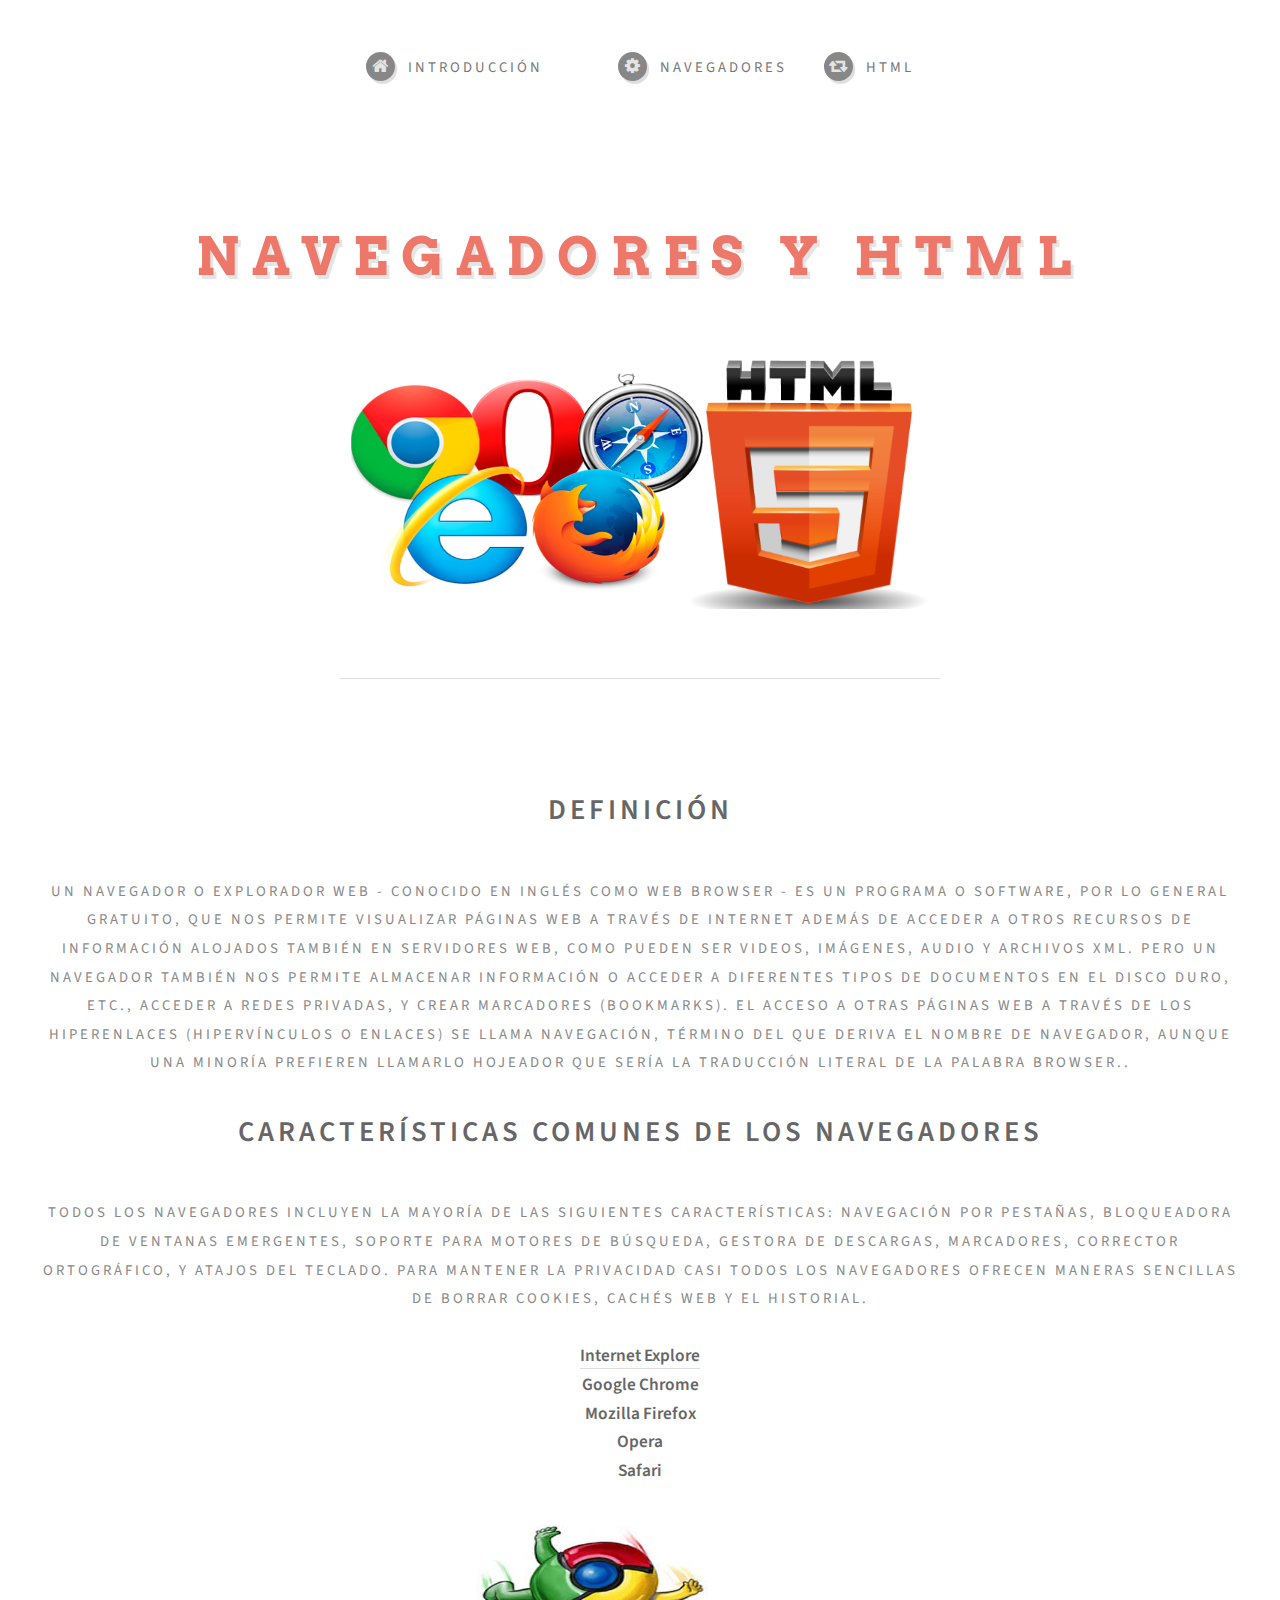
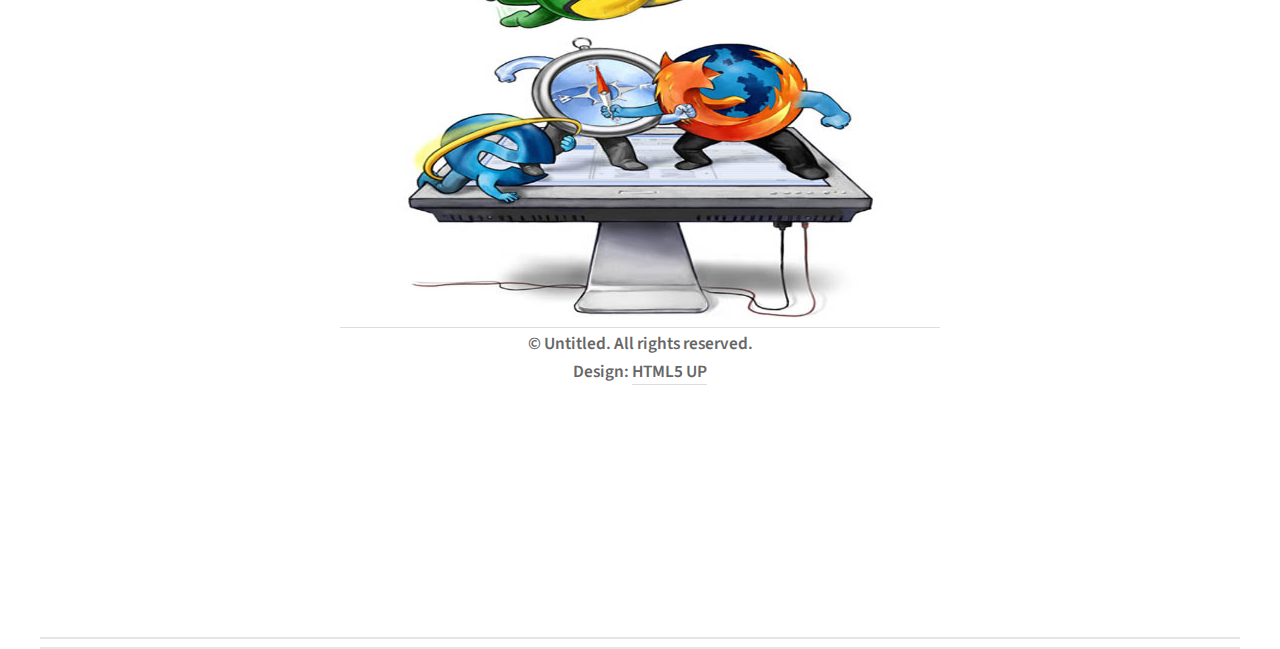
<file: index.html>
<!DOCTYPE HTML>
<!--
	Strongly Typed by HTML5 UP
	html5up.net | @ajlkn
	Free for personal and commercial use under the CCA 3.0 license (html5up.net/license)
-->
<html>
	<head>
		<title>MI PRIMER PAGINA WEB</title>
		<link rel="shortcut icon" type="images/x-ion" href="images/favicon.ico">
		<meta charset="utf-8" />
		<meta name="viewport" content="width=device-width, initial-scale=1" />
		<!--[if lte IE 8]><script src="assets/js/ie/html5shiv.js"></script><![endif]-->
		<link rel="stylesheet" href="assets/css/main.css" />
		<!--[if lte IE 8]><link rel="stylesheet" href="assets/css/ie8.css" /><![endif]-->
	</head>
	<body class="homepage">
		<div id="page-wrapper">

			<!-- Header -->
				<div id="header-wrapper">
					<div id="header" class="container">

						<!-- Logo -->
							<h1 id="logo"><a href="index.html">NAVEGADORES Y HTML</a></h1>
							
							<a href="#"  align="center"><img src="images/weB.png" alt="" height="400" width="600"/></a> 
							
						<!-- Nav -->
							<nav id="nav">
								<ul>
									<li><a class="icon fa-home" href="index.html"><span>Introducción</span></a></li>
									<li>
										
										<ul>
											<li><a href="#">Lorem ipsum dolor</a></li>
											<li><a href="#">Magna phasellus</a></li>
											<li><a href="#">Etiam dolore nisl</a></li>
											<li>
												<a href="#">Phasellus consequat</a>
												<ul>
													<li><a href="#">Magna phasellus</a></li>
													<li><a href="#">Etiam dolore nisl</a></li>
													<li><a href="#">Phasellus consequat</a></li>
												</ul>
											</li>
											<li><a href="#">Veroeros feugiat</a></li>
										</ul>
									</li>
									<li><a class="icon fa-cog" href="left-sidebar.html"><span>Navegadores</span></a></li>
									<li><a class="icon fa-retweet" href="right-sidebar.html"><span>HTML</span></a></li>
									
								</ul>
							</nav>

					
			

			<!-- Features -->
				<div id="features-wrapper">
					<section id="features" class="container">
						<header>
							<h2><b>Definición<b  /> </h2>
							<p> Un navegador o explorador web - conocido en inglés como web browser - es un programa o software, por lo general gratuito, que nos permite visualizar páginas web a través de Internet además de acceder a otros recursos de información alojados también en servidores web, como pueden ser videos, imágenes, audio y archivos XML. Pero un navegador también nos permite almacenar información o acceder a diferentes tipos de documentos en el disco duro, etc., acceder a redes privadas, y crear marcadores (bookmarks). El acceso a otras páginas web a través de los hiperenlaces (hipervínculos o enlaces) se llama navegación, término del que deriva el nombre de navegador, aunque una minoría prefieren llamarlo hojeador que sería la traducción literal de la palabra browser..</p>
							<br />
							<h2> <b>Características comunes de los navegadores<b /> </h2> 
							<p> Todos los navegadores incluyen la mayoría de las siguientes características: navegación por pestañas, bloqueadora de ventanas emergentes, soporte para motores de búsqueda, gestora de descargas,       marcadores, corrector ortográfico, y atajos del teclado. Para mantener la privacidad casi todos los navegadores ofrecen maneras sencillas de borrar cookies, cachés web y el historial.</p>

    <br />
	<ol>
								
	<li><a href="#">Internet Explore</a></li>
	<li>Google Chrome</li>
	<li>Mozilla Firefox</li>
	<li>Opera</li>
	<li>Safari</li>

	</ol>

		<a href="#"  align="center"><img src="images/web.jpg" alt="" height="400" width="600"/></a> 
							<ol>
							<li>&copy; Untitled. All rights reserved.</li><li>Design: <a href="http://html5up.net">HTML5 UP</a></li>
                           </ol>

					
		<!-- Scripts -->
			<script src="assets/js/jquery.min.js"></script>
			<script src="assets/js/jquery.dropotron.min.js"></script>
			<script src="assets/js/skel.min.js"></script>
			<script src="assets/js/skel-viewport.min.js"></script>
			<script src="assets/js/util.js"></script>
			<!--[if lte IE 8]><script src="assets/js/ie/respond.min.js"></script><![endif]-->
			<script src="assets/js/main.js"></script>

	</body>
</html>
</file>
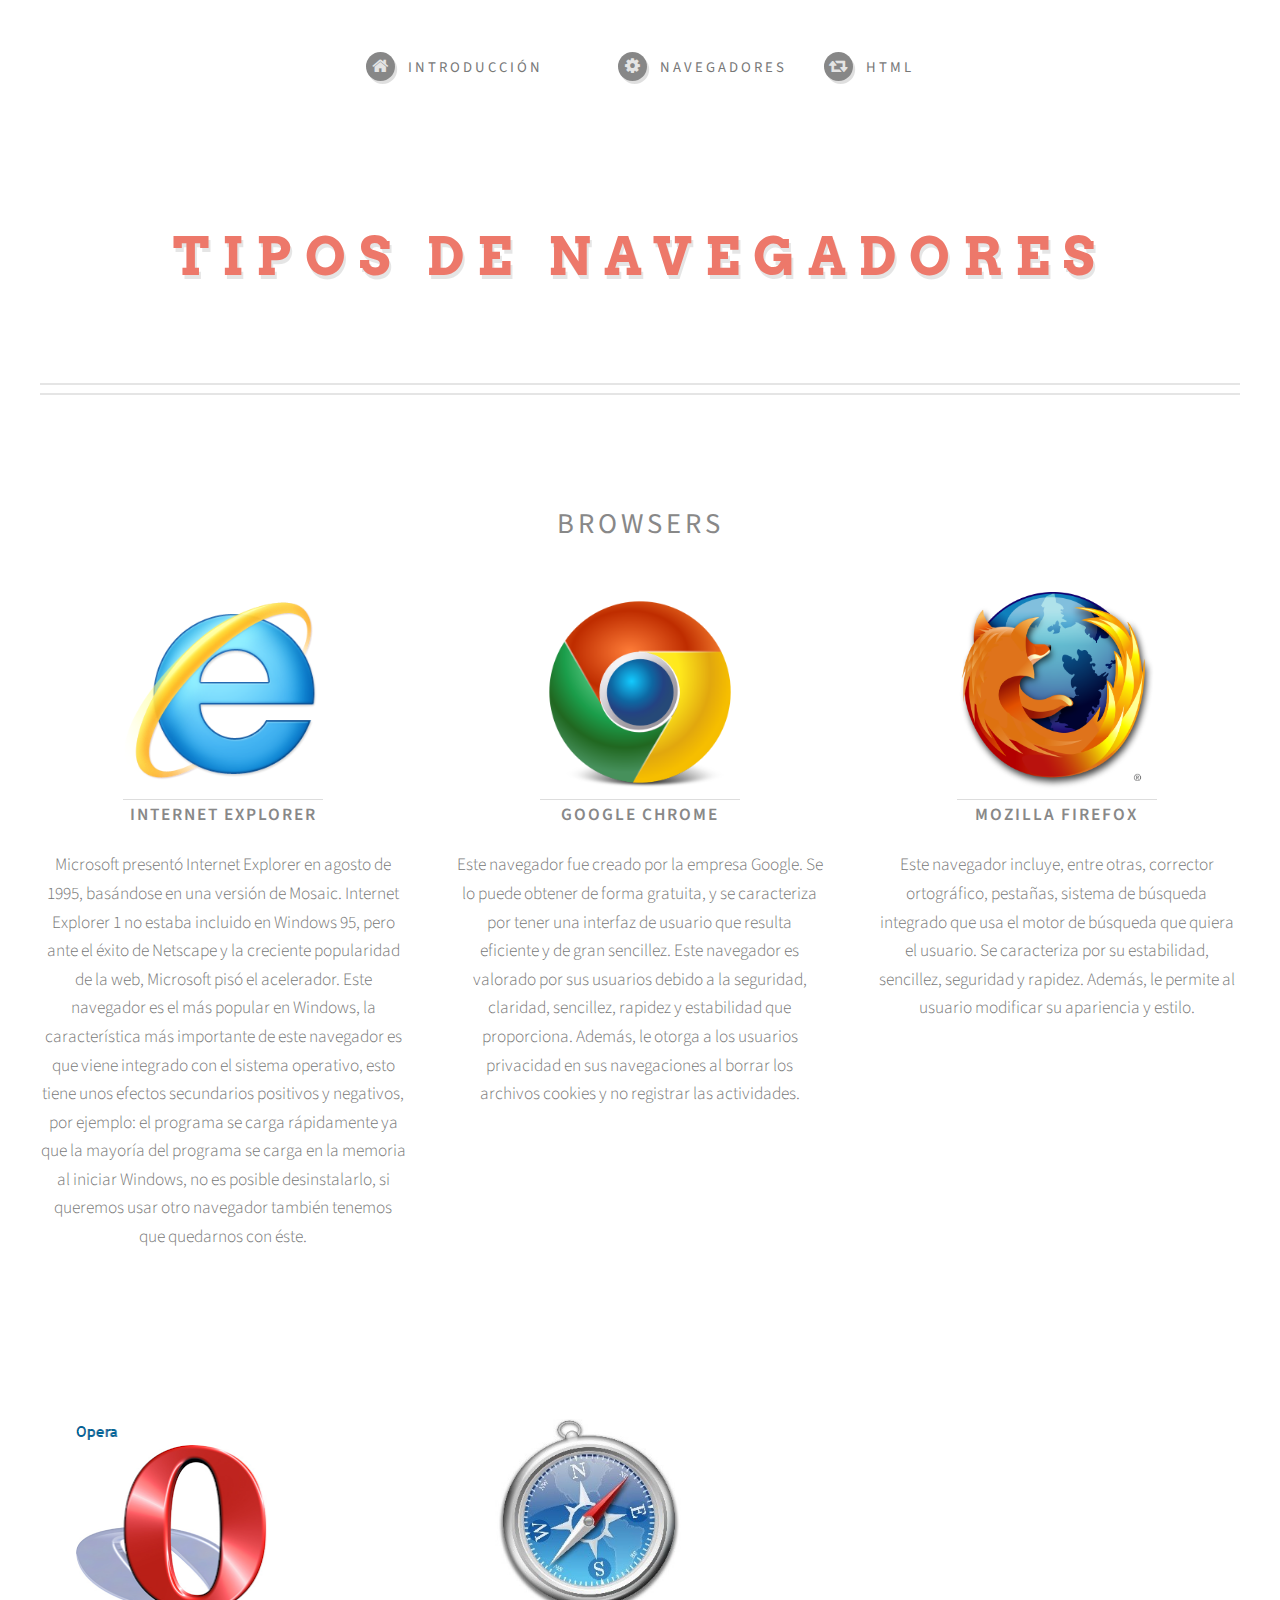
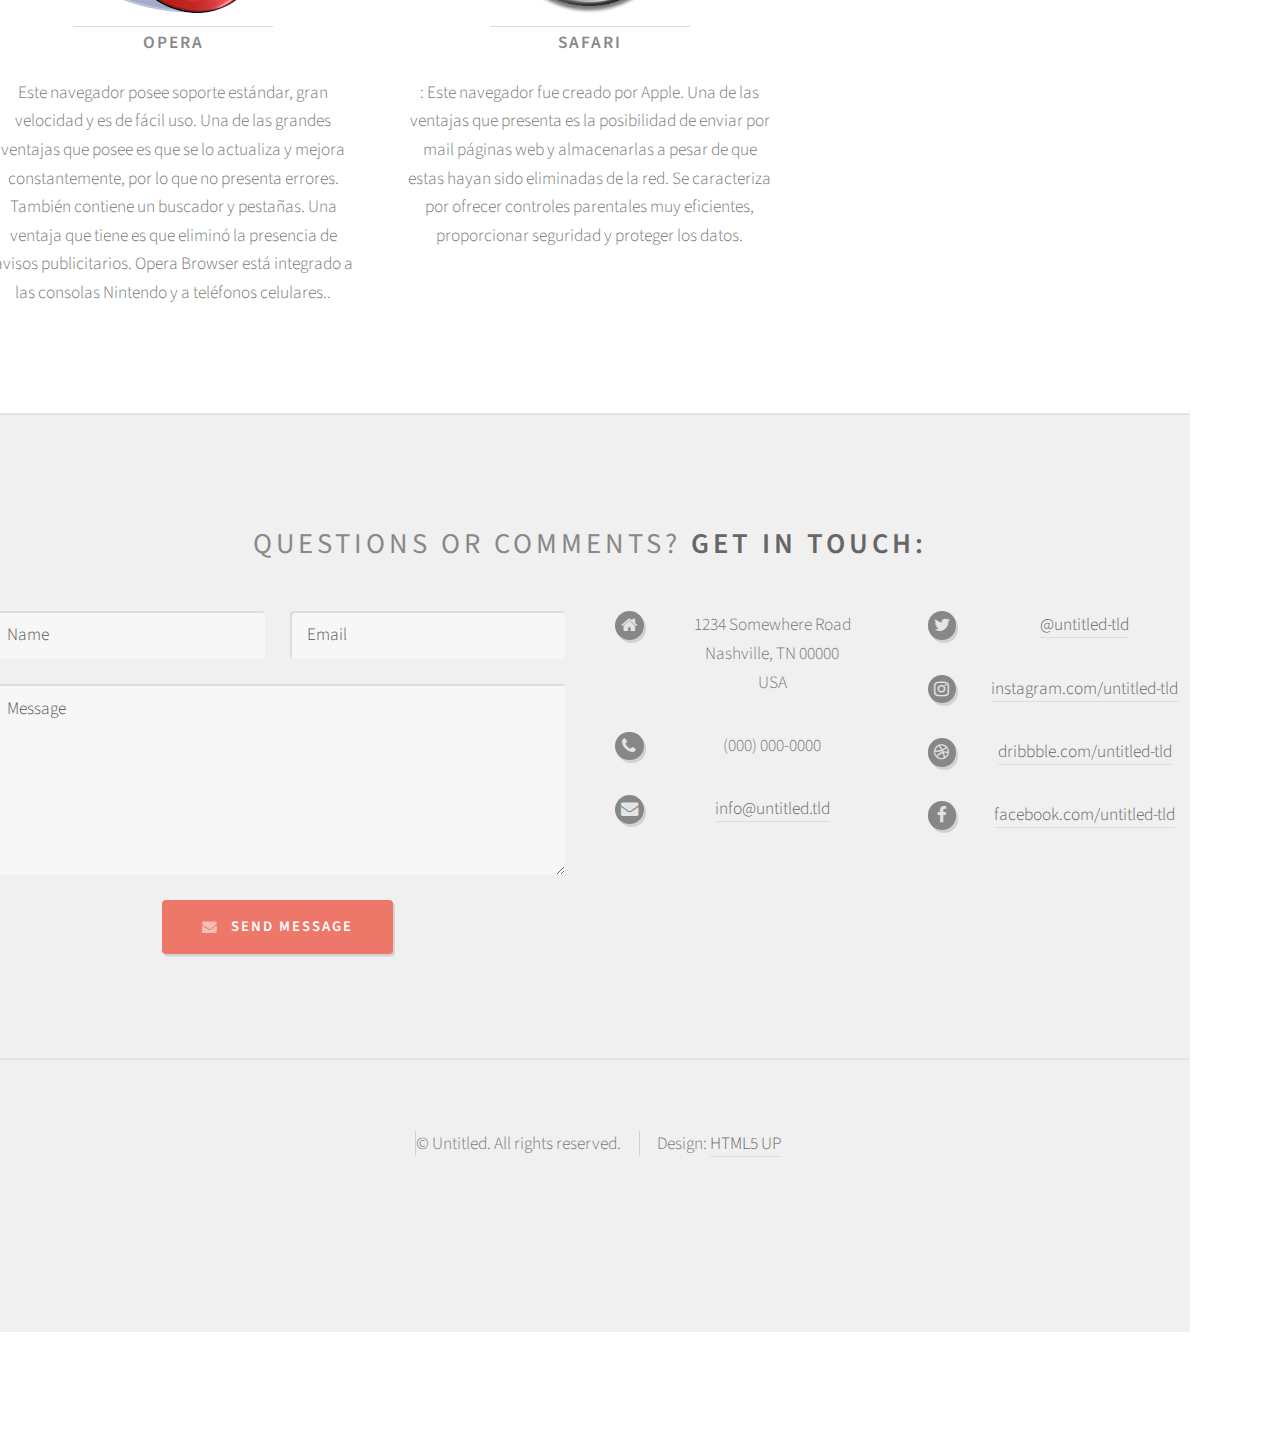
<file: left-sidebar.html>
<!DOCTYPE HTML>
<!--
	Strongly Typed by HTML5 UP
	html5up.net | @ajlkn
	Free for personal and commercial use under the CCA 3.0 license (html5up.net/license)
-->
<html>
	<head>
		<title>Mi primer pagina web</title>
		<meta charset="utf-8" />
		<meta name="viewport" content="width=device-width, initial-scale=1" />
		<!--[if lte IE 8]><script src="assets/js/ie/html5shiv.js"></script><![endif]-->
		<link rel="stylesheet" href="assets/css/main.css" />
		<!--[if lte IE 8]><link rel="stylesheet" href="assets/css/ie8.css" /><![endif]-->
	</head>
	<body class="left-sidebar">
		<div id="page-wrapper">

			<!-- Header -->
				<div id="header-wrapper">
					<div id="header" class="container">

						<!-- Logo -->
							<h1 id="logo"><a href="index.html">Tipos de navegadores</a></h1>
						

						<!-- Nav -->
							<nav id="nav">
								<ul>
									<li><a class="icon fa-home" href="index.html"><span>Introducción</span></a></li>
									<li>
										
										<ul>
											<li><a href="#">Lorem ipsum dolor</a></li>
											<li><a href="#">Magna phasellus</a></li>
											<li><a href="#">Etiam dolore nisl</a></li>
											<li>
												<a href="#">Phasellus consequat</a>
												<ul>
													<li><a href="#">Magna phasellus</a></li>
													<li><a href="#">Etiam dolore nisl</a></li>
													<li><a href="#">Phasellus consequat</a></li>
												</ul>
											</li>
											<li><a href="#">Veroeros feugiat</a></li>
										</ul>
									</li>
									<li><a class="icon fa-cog" href="left-sidebar.html"><span>Navegadores</span></a></li>
									<li><a class="icon fa-retweet" href="right-sidebar.html"><span>HTML</span></a></li>
									
								</ul>
							</nav>

					</div>
				</div>

			<!-- Features -->
				<div id="features-wrapper">
					<section id="features" class="container">
						<header>
							<h2>Browsers</strong></h2>
						</header>
						<div class="row">
							<div class="4u 12u(mobile)">

								<!-- Feature -->
									<section>
										<a href="#"  align="center"><img src="images/Explore.png" alt="" height="200" width="200"/></a> 
					<br />
										<header>
											<h3>Internet Explorer</h3>
										</header>
										<p>Microsoft presentó Internet Explorer en agosto de 1995, basándose en una versión de Mosaic. Internet Explorer 1 no estaba incluido en Windows 95, pero ante el éxito de Netscape y la creciente popularidad de la web, Microsoft pisó el acelerador. Este navegador es el más popular en Windows, la característica más importante de este navegador es que viene integrado con el sistema operativo, esto tiene unos efectos secundarios positivos y negativos, por ejemplo: el programa se carga rápidamente ya que la mayoría del programa se carga en la memoria al iniciar Windows, no es posible desinstalarlo, si queremos usar otro navegador también tenemos que quedarnos con éste.<p> 
															 <br />
									</section>

							</div>
							<div class="4u 12u(mobile)">

								<!-- Feature -->
									<section>
										<a href="#"  align="center"><img src="images/Google.png" alt="" height="200" width="200"/></a>
										<header>
											<h3>Google Chrome</h3>
										</header>
										<p>Este navegador fue creado por la empresa Google. Se lo puede obtener de forma gratuita, y se caracteriza por tener una interfaz de usuario que resulta eficiente y de gran sencillez. Este navegador es valorado por sus usuarios debido a la seguridad, claridad, sencillez, rapidez y estabilidad que proporciona. 
                                      Además, le otorga a los usuarios privacidad en sus navegaciones al borrar los archivos cookies y no registrar las actividades.
                                               </p>
									</section>

							</div>
							<div class="4u 12u(mobile)">

								<!-- Feature -->
									<section>
										<a href="#"  align="center"><img src="images/mozilla.png" alt="" height="200" width="200"/></a>
										<header>
											<h3>Mozilla Firefox</h3>
										</header>
										<p> Este navegador incluye, entre otras, corrector ortográfico, pestañas, sistema de búsqueda integrado que usa el motor de búsqueda que quiera el usuario. Se caracteriza por su estabilidad, sencillez, seguridad y rapidez. Además, le permite al usuario modificar su apariencia y estilo.</p>
									</section>

							</div>
<!-- Features -->
				<div id="features-wrapper">
					<section id="features" class="container">
						
						</header>
						<div class="row">
							<div class="4u 12u(mobile)">

								<!-- Feature -->
									<section>
										<a href="#"  align="center"><img src="images/opera.png" alt="" height="200" width="200"/></a>
									<header>
											<h3>Opera</h3>
										</header>
										<p>Este navegador posee soporte estándar, gran velocidad y es de fácil uso. Una de las grandes ventajas que posee es que se lo actualiza y mejora constantemente, por lo que no presenta errores. También contiene un buscador y pestañas. Una ventaja que tiene es que eliminó la presencia de avisos publicitarios. Opera Browser está integrado a las consolas Nintendo y a teléfonos celulares..</p>
									</section>

							</div>
							<div class="4u 12u(mobile)">

								<!-- Feature -->
									<section>
										<a href="#"  align="center"><img src="images/safari.jpg" alt="" height="200" width="200"/></a>
										<header>
											<h3>Safari</h3>
										</header>
										<p>: Este navegador fue creado por Apple. Una de las ventajas que presenta es la posibilidad de enviar por mail páginas web y almacenarlas a pesar de que estas hayan sido eliminadas de la red. Se caracteriza por ofrecer controles parentales muy eficientes, proporcionar seguridad y proteger los datos.</p>
									</section>

							

						
						</ul>
					</section>
				</div>
			<!-- Footer -->
				<div id="footer-wrapper">
					<div id="footer" class="container">
						<header>
							<h2>Questions or comments? <strong>Get in touch:</strong></h2>
						</header>
						<div class="row">
							<div class="6u 12u(mobile)">
								<section>
									<form method="post" action="#">
										<div class="row 50%">
											<div class="6u 12u(mobile)">
												<input name="name" placeholder="Name" type="text" />
											</div>
											<div class="6u 12u(mobile)">
												<input name="email" placeholder="Email" type="text" />
											</div>
										</div>
										<div class="row 50%">
											<div class="12u">
												<textarea name="message" placeholder="Message"></textarea>
											</div>
										</div>
										<div class="row 50%">
											<div class="12u">
												<a href="#" class="form-button-submit button icon fa-envelope">Send Message</a>
											</div>
										</div>
									</form>
								</section>
							</div>
							<div class="6u 12u(mobile)">
								<section>
									
									<div class="row">
										<div class="6u 12u(mobile)">
											<ul class="icons">
												<li class="icon fa-home">
													1234 Somewhere Road<br />
													Nashville, TN 00000<br />
													USA
												</li>
												<li class="icon fa-phone">
													(000) 000-0000
												</li>
												<li class="icon fa-envelope">
													<a href="#">info@untitled.tld</a>
												</li>
											</ul>
										</div>
										<div class="6u 12u(mobile)">
											<ul class="icons">
												<li class="icon fa-twitter">
													<a href="#">@untitled-tld</a>
												</li>
												<li class="icon fa-instagram">
													<a href="#">instagram.com/untitled-tld</a>
												</li>
												<li class="icon fa-dribbble">
													<a href="#">dribbble.com/untitled-tld</a>
												</li>
												<li class="icon fa-facebook">
													<a href="#">facebook.com/untitled-tld</a>
												</li>
											</ul>
										</div>
									</div>
								</section>
							</div>
						</div>
					</div>
					<div id="copyright" class="container">
						<ul class="links">
							<li>&copy; Untitled. All rights reserved.</li><li>Design: <a href="http://html5up.net">HTML5 UP</a></li>
						</ul>
					</div>
				</div>

		</div>

		<!-- Scripts -->
			<script src="assets/js/jquery.min.js"></script>
			<script src="assets/js/jquery.dropotron.min.js"></script>
			<script src="assets/js/skel.min.js"></script>
			<script src="assets/js/skel-viewport.min.js"></script>
			<script src="assets/js/util.js"></script>
			<!--[if lte IE 8]><script src="assets/js/ie/respond.min.js"></script><![endif]-->
			<script src="assets/js/main.js"></script>

	</body>
</html>
</file>
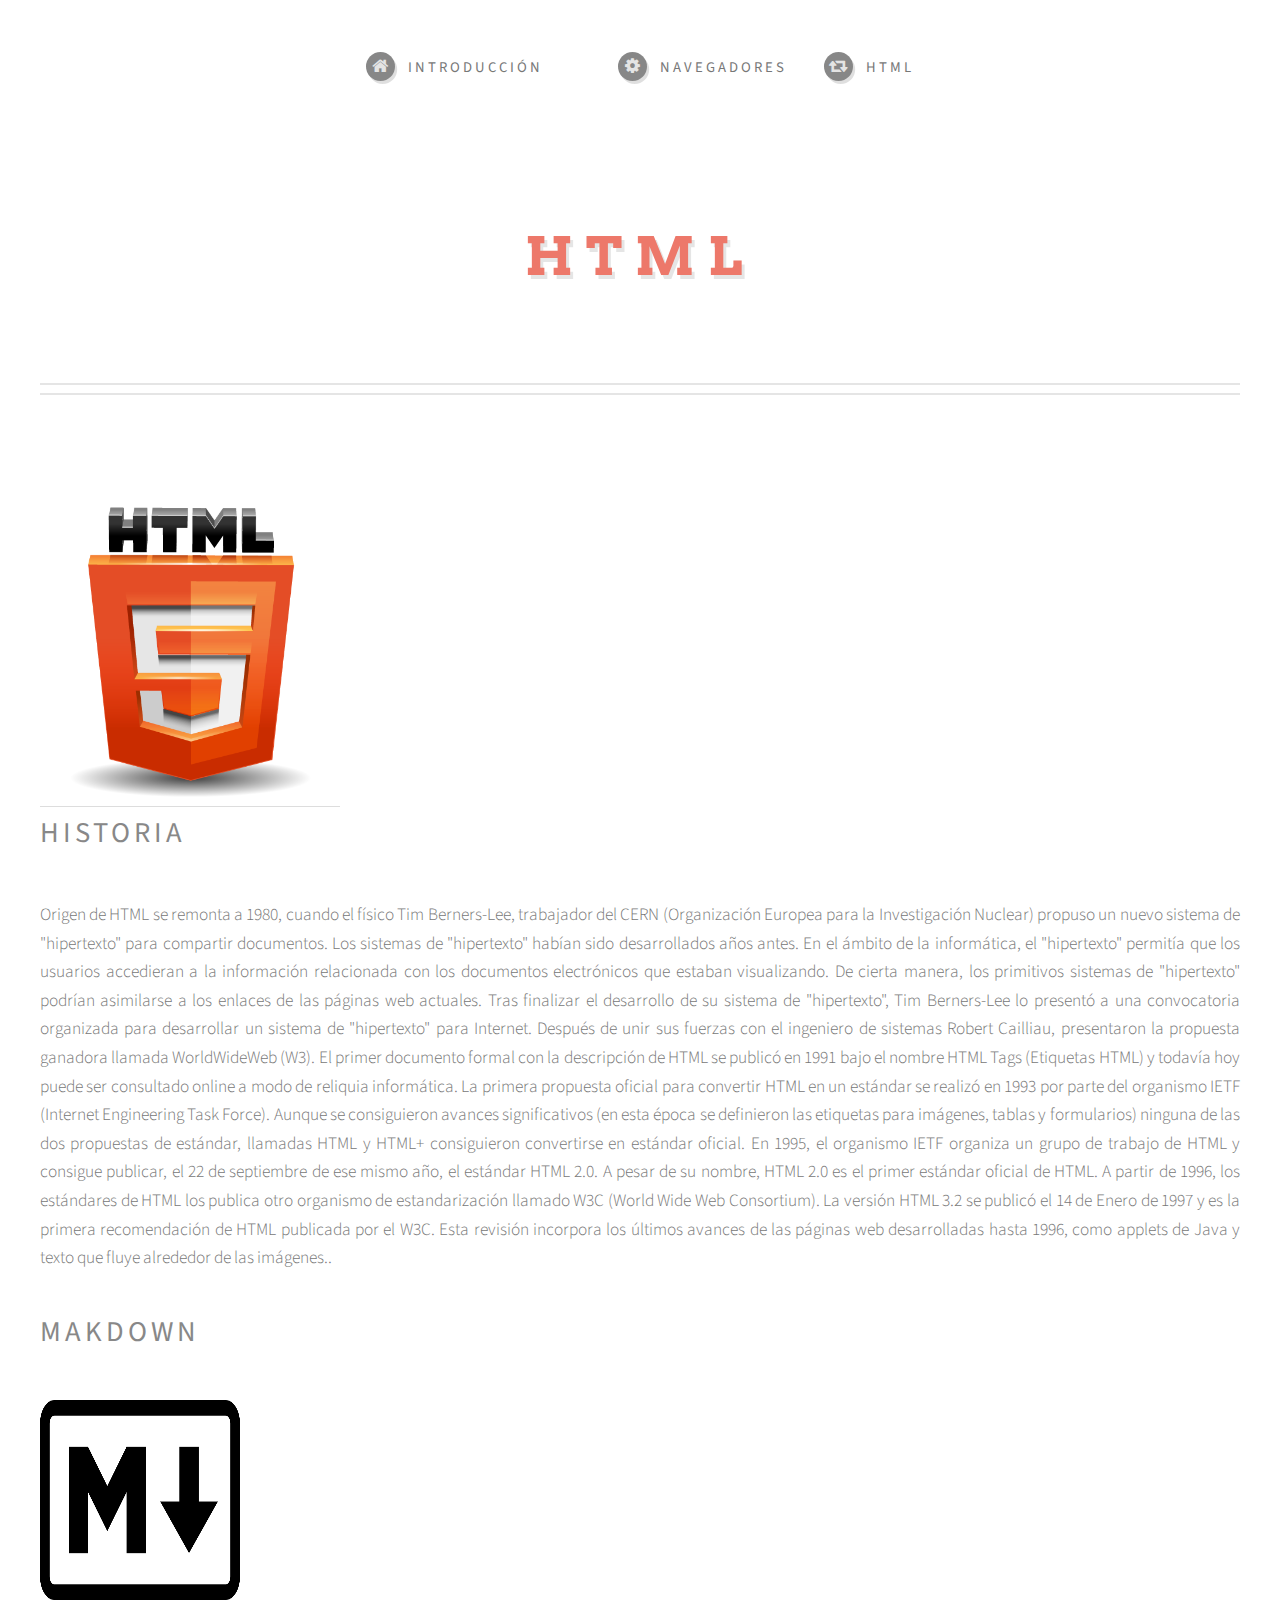
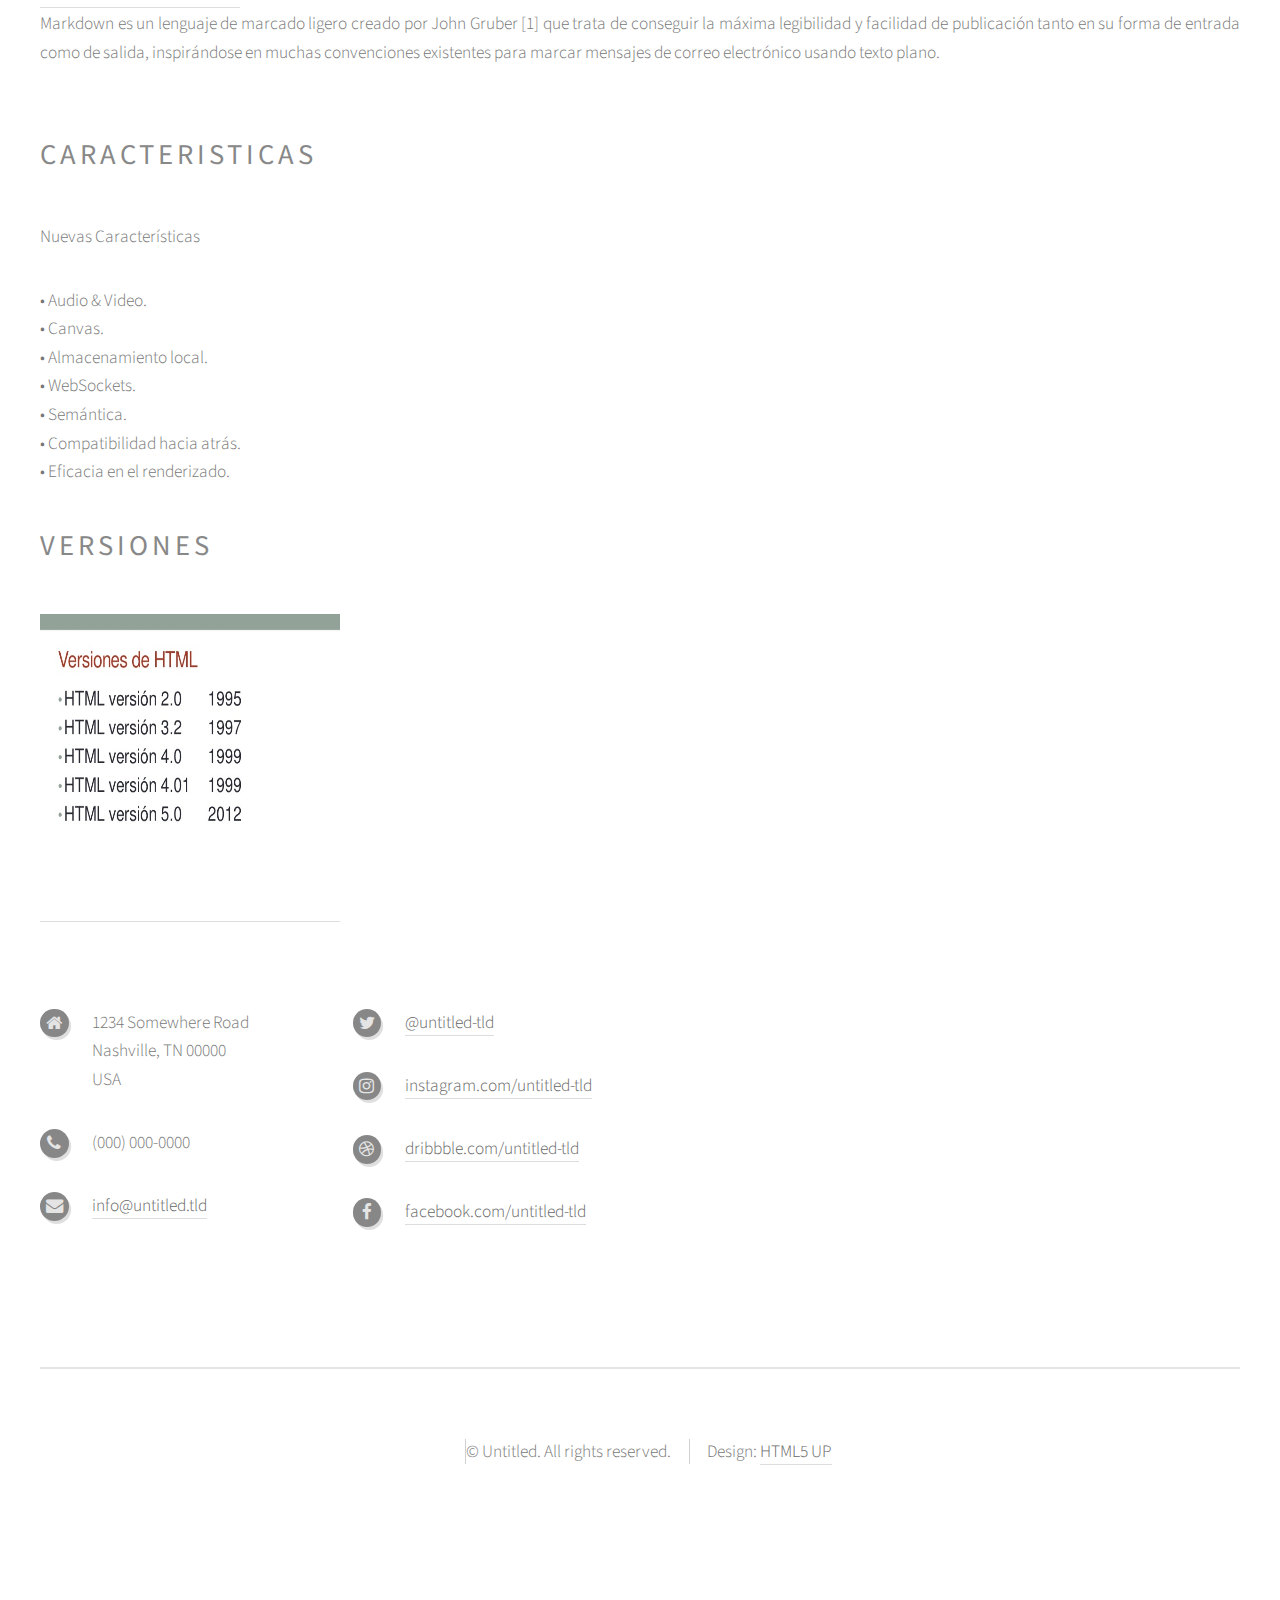
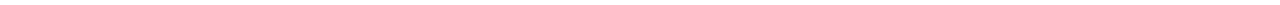
<file: right-sidebar.html>
<!DOCTYPE HTML>
<!--
	Strongly Typed by HTML5 UP
	html5up.net | @ajlkn
	Free for personal and commercial use under the CCA 3.0 license (html5up.net/license)
-->
<html>
	<head>
		<title>Mi primera pagina web</title>
		<meta charset="utf-8" />
		<meta name="viewport" content="width=device-width, initial-scale=1" />
		<!--[if lte IE 8]><script src="assets/js/ie/html5shiv.js"></script><![endif]-->
		<link rel="stylesheet" href="assets/css/main.css" />
		<!--[if lte IE 8]><link rel="stylesheet" href="assets/css/ie8.css" /><![endif]-->
	</head>
	<body class="right-sidebar">
		<div id="page-wrapper">

			<!-- Header -->
				<div id="header-wrapper">
					<div id="header" class="container">

						<!-- Logo -->
							<h1 id="logo"><a href="index.html">HTML</a></h1>
							
						<!-- Nav -->
							<nav id="nav">
								<ul>
									<li><a class="icon fa-home" href="index.html"><span>Introducción</span></a></li>
									<li>
										
										<ul>
											<li><a href="#">Lorem ipsum dolor</a></li>
											<li><a href="#">Magna phasellus</a></li>
											<li><a href="#">Etiam dolore nisl</a></li>
											<li>
												<a href="#">Phasellus consequat</a>
												<ul>
													<li><a href="#">Magna phasellus</a></li>
													<li><a href="#">Etiam dolore nisl</a></li>
													<li><a href="#">Phasellus consequat</a></li>
												</ul>
											</li>
											<li><a href="#">Veroeros feugiat</a></li>
										</ul>
									</li>
									<li><a class="icon fa-cog" href="left-sidebar.html"><span>Navegadores</span></a></li>
									<li><a class="icon fa-retweet" href="right-sidebar.html"><span>HTML</span></a></li>
									
								</ul>
							</nav>

					</div>
				</div>

			<!-- Main -->
				<div id="main-wrapper">
					<div id="main" class="container">
						<div class="row">

							<!-- Content -->
								<div id="content" class="8u 12u(mobile)">

									<!-- Post -->
										<article class="box post">
											<header>
											<a href="#"  align="center"><img src="images/HTML.png" alt="" height="300" width="300"/></a> 
							
								
												<h2>Historia </h2>
											</header>
											
											<header>
											
										</header>
										<p> Origen de HTML se remonta a 1980, cuando el físico Tim Berners-Lee, trabajador del CERN (Organización Europea para la Investigación Nuclear) propuso un nuevo sistema de "hipertexto" para compartir documentos.
										Los sistemas de "hipertexto" habían sido desarrollados años antes. En el ámbito de la informática, el "hipertexto" permitía que los usuarios accedieran a la información relacionada con los documentos electrónicos que estaban visualizando. De cierta manera, los primitivos sistemas de "hipertexto" podrían asimilarse a los enlaces de las páginas web actuales.
										Tras finalizar el desarrollo de su sistema de "hipertexto", Tim Berners-Lee lo presentó a una convocatoria organizada para desarrollar un sistema de "hipertexto" para Internet. Después de unir sus fuerzas con el ingeniero de sistemas Robert Cailliau, presentaron la propuesta ganadora llamada WorldWideWeb (W3).
										El primer documento formal con la descripción de HTML se publicó en 1991 bajo el nombre HTML Tags (Etiquetas HTML) y todavía hoy puede ser consultado online a modo de reliquia informática.
										La primera propuesta oficial para convertir HTML en un estándar se realizó en 1993 por parte del organismo IETF (Internet Engineering Task Force). Aunque se consiguieron avances significativos (en esta época se definieron las etiquetas para imágenes, tablas y formularios) ninguna de las dos propuestas de estándar, llamadas HTML y HTML+ consiguieron convertirse en estándar oficial.
										En 1995, el organismo IETF organiza un grupo de trabajo de HTML y consigue publicar, el 22 de septiembre de ese mismo año, el estándar HTML 2.0. A pesar de su nombre, HTML 2.0 es el primer estándar oficial de HTML.
										A partir de 1996, los estándares de HTML los publica otro organismo de estandarización llamado W3C (World Wide Web Consortium). La versión HTML 3.2 se publicó el 14 de Enero de 1997 y es la primera recomendación de HTML publicada por el W3C. Esta revisión incorpora los últimos avances de las páginas web desarrolladas hasta 1996, como applets de Java y texto que fluye alrededor de las imágenes..<p/> 
										
										<header>
										<h2>MaKdown </h2>
										<a href="#"  align="center"><img src="images/Markdown.png" alt="" height="200" width="200"/></a> 

										<P> Markdown es un lenguaje de marcado ligero creado por John Gruber [1] que trata de conseguir la máxima legibilidad y facilidad de publicación tanto en su forma de entrada como de salida, inspirándose en muchas convenciones existentes para marcar mensajes de correo electrónico usando texto plano.<p/>
										</header>
															 <br />
											<h2>Caracteristicas </h2>
											</header>
											
						
										<p> Nuevas Características<p>
       										<ol>
       										<li>• Audio & Video.<li/>
											<li>• Canvas.<li/>
											<li>• Almacenamiento local.<li/>
											<li>• WebSockets. <li/>
											<li>• Semántica. <li/>
											<li>• Compatibilidad hacia atrás.<li/>
											<li> • Eficacia en el renderizado.<li/> 
											<ol/>
											<p/>
											<h2>Versiones </h2>
										<a href="#" align="center"><img src="images/version.jpg" alt="" height="300" width="300"/></a> 
       										
                                       
								
			<!-- Footer -->
				
							</div>
							<div class="6u 12u(mobile)">
								<section>
									
									<div class="row">
										<div class="6u 12u(mobile)">
											<ul class="icons">
												<li class="icon fa-home">
													1234 Somewhere Road<br />
													Nashville, TN 00000<br />
													USA
												</li>
												<li class="icon fa-phone">
													(000) 000-0000
												</li>
												<li class="icon fa-envelope">
													<a href="#">info@untitled.tld</a>
												</li>
											</ul>
										</div>
										<div class="6u 12u(mobile)">
											<ul class="icons">
												<li class="icon fa-twitter">
													<a href="#">@untitled-tld</a>
												</li>
												<li class="icon fa-instagram">
													<a href="#">instagram.com/untitled-tld</a>
												</li>
												<li class="icon fa-dribbble">
													<a href="#">dribbble.com/untitled-tld</a>
												</li>
												<li class="icon fa-facebook">
													<a href="#">facebook.com/untitled-tld</a>
												</li>
											</ul>
										</div>
									</div>
								</section>
							</div>
						</div>
					</div>
					<div id="copyright" class="container">
						<ul class="links">
							<li>&copy; Untitled. All rights reserved.</li><li>Design: <a href="http://html5up.net">HTML5 UP</a></li>
						</ul>
					</div>
				</div>

		</div>

		<!-- Scripts -->
			<script src="assets/js/jquery.min.js"></script>
			<script src="assets/js/jquery.dropotron.min.js"></script>
			<script src="assets/js/skel.min.js"></script>
			<script src="assets/js/skel-viewport.min.js"></script>
			<script src="assets/js/util.js"></script>
			<!--[if lte IE 8]><script src="assets/js/ie/respond.min.js"></script><![endif]-->
			<script src="assets/js/main.js"></script>

	</body>
</html>
</file>
<file: assets/css/ie8.css>
/*
	Strongly Typed by HTML5 UP
	html5up.net | @ajlkn
	Free for personal and commercial use under the CCA 3.0 license (html5up.net/license)
*/

/* Basic */

	form input[type="text"],
	form input[type="email"],
	form input[type="password"],
	form select,
	form textarea {
		position: relative;
		-ms-behavior: url("assets/js/ie/PIE.htc");
	}

	input[type="button"],
	input[type="submit"],
	input[type="reset"],
	button,
	.button {
		position: relative;
		-ms-behavior: url("assets/js/ie/PIE.htc");
	}

	.button, .box.excerpt .date {
		position: relative;
		-ms-behavior: url("assets/js/ie/PIE.htc");
	}

/* Sections/Article */

	section > .last-child, section.last-child, article > .last-child, article.last-child {
		margin-bottom: 0;
	}

/* Wrappers */

	#banner-wrapper .inner {
		-ms-behavior: url("assets/js/ie/backgroundsize.min.htc");
	}
</file>
<file: assets/css/main.css>
@import url("font-awesome.min.css");
@import url("https://fonts.googleapis.com/css?family=Source+Sans+Pro:300,400,600|Arvo:700");

/*
	Strongly Typed by HTML5 UP
	html5up.net | @ajlkn
	Free for personal and commercial use under the CCA 3.0 license (html5up.net/license)
*/

/* Reset */

	html, body, div, span, applet, object, iframe, h1, h2, h3, h4, h5, h6, p, blockquote, pre, a, abbr, acronym, address, big, cite, code, del, dfn, em, img, ins, kbd, q, s, samp, small, strike, strong, sub, sup, tt, var, b, u, i, center, dl, dt, dd, ol, ul, li, fieldset, form, label, legend, table, caption, tbody, tfoot, thead, tr, th, td, article, aside, canvas, details, embed, figure, figcaption, footer, header, hgroup, menu, nav, output, ruby, section, summary, time, mark, audio, video {
		margin: 0;
		padding: 0;
		border: 0;
		font-size: 100%;
		font: inherit;
		vertical-align: baseline;
	}

	article, aside, details, figcaption, figure, footer, header, hgroup, menu, nav, section {
		display: block;
	}

	body {
		line-height: 1;
	}

	ol, ul {
		list-style: none;
	}

	blockquote, q {
		quotes: none;
	}

	blockquote:before, blockquote:after, q:before, q:after {
		content: '';
		content: none;
	}

	table {
		border-collapse: collapse;
		border-spacing: 0;
	}

	body {
		-webkit-text-size-adjust: none;
	}

/* Box Model */

	*, *:before, *:after {
		-moz-box-sizing: border-box;
		-webkit-box-sizing: border-box;
		box-sizing: border-box;
	}

/* Containers */

	.container {
		margin-left: auto;
		margin-right: auto;
	}

	.container.\31 25\25 {
		width: 100%;
		max-width: 1200px;
		min-width: 960px;
	}

	.container.\37 5\25 {
		width: 720px;
	}

	.container.\35 0\25 {
		width: 480px;
	}

	.container.\32 5\25 {
		width: 240px;
	}

	.container {
		width: 960px;
	}

	@media screen and (min-width: 737px) {

		.container.\31 25\25 {
			width: 100%;
			max-width: 1500px;
			min-width: 1200px;
		}

		.container.\37 5\25 {
			width: 900px;
		}

		.container.\35 0\25 {
			width: 600px;
		}

		.container.\32 5\25 {
			width: 300px;
		}

		.container {
			width: 1200px;
		}

	}

	@media screen and (min-width: 737px) and (max-width: 1200px) {

		.container.\31 25\25 {
			width: 100%;
			max-width: 1200px;
			min-width: 960px;
		}

		.container.\37 5\25 {
			width: 720px;
		}

		.container.\35 0\25 {
			width: 480px;
		}

		.container.\32 5\25 {
			width: 240px;
		}

		.container {
			width: 960px;
		}

	}

	@media screen and (max-width: 736px) {

		.container.\31 25\25 {
			width: 100%;
			max-width: 125%;
			min-width: 100%;
		}

		.container.\37 5\25 {
			width: 75%;
		}

		.container.\35 0\25 {
			width: 50%;
		}

		.container.\32 5\25 {
			width: 25%;
		}

		.container {
			width: 100% !important;
		}

	}

/* Grid */

	.row {
		border-bottom: solid 1px transparent;
		-moz-box-sizing: border-box;
		-webkit-box-sizing: border-box;
		box-sizing: border-box;
	}

	.row > * {
		float: left;
		-moz-box-sizing: border-box;
		-webkit-box-sizing: border-box;
		box-sizing: border-box;
	}

	.row:after, .row:before {
		content: '';
		display: block;
		clear: both;
		height: 0;
	}

	.row.uniform > * > :first-child {
		margin-top: 0;
	}

	.row.uniform > * > :last-child {
		margin-bottom: 0;
	}

	.row.\30 \25 > * {
		padding: 0 0 0 0px;
	}

	.row.\30 \25 {
		margin: 0 0 -1px 0px;
	}

	.row.uniform.\30 \25 > * {
		padding: 0px 0 0 0px;
	}

	.row.uniform.\30 \25 {
		margin: 0px 0 -1px 0px;
	}

	.row > * {
		padding: 0 0 0 40px;
	}

	.row {
		margin: 0 0 -1px -40px;
	}

	.row.uniform > * {
		padding: 40px 0 0 40px;
	}

	.row.uniform {
		margin: -40px 0 -1px -40px;
	}

	.row.\32 00\25 > * {
		padding: 0 0 0 80px;
	}

	.row.\32 00\25 {
		margin: 0 0 -1px -80px;
	}

	.row.uniform.\32 00\25 > * {
		padding: 80px 0 0 80px;
	}

	.row.uniform.\32 00\25 {
		margin: -80px 0 -1px -80px;
	}

	.row.\31 50\25 > * {
		padding: 0 0 0 60px;
	}

	.row.\31 50\25 {
		margin: 0 0 -1px -60px;
	}

	.row.uniform.\31 50\25 > * {
		padding: 60px 0 0 60px;
	}

	.row.uniform.\31 50\25 {
		margin: -60px 0 -1px -60px;
	}

	.row.\35 0\25 > * {
		padding: 0 0 0 20px;
	}

	.row.\35 0\25 {
		margin: 0 0 -1px -20px;
	}

	.row.uniform.\35 0\25 > * {
		padding: 20px 0 0 20px;
	}

	.row.uniform.\35 0\25 {
		margin: -20px 0 -1px -20px;
	}

	.row.\32 5\25 > * {
		padding: 0 0 0 10px;
	}

	.row.\32 5\25 {
		margin: 0 0 -1px -10px;
	}

	.row.uniform.\32 5\25 > * {
		padding: 10px 0 0 10px;
	}

	.row.uniform.\32 5\25 {
		margin: -10px 0 -1px -10px;
	}

	.\31 2u, .\31 2u\24 {
		width: 100%;
		clear: none;
		margin-left: 0;
	}

	.\31 1u, .\31 1u\24 {
		width: 91.6666666667%;
		clear: none;
		margin-left: 0;
	}

	.\31 0u, .\31 0u\24 {
		width: 83.3333333333%;
		clear: none;
		margin-left: 0;
	}

	.\39 u, .\39 u\24 {
		width: 75%;
		clear: none;
		margin-left: 0;
	}

	.\38 u, .\38 u\24 {
		width: 100%;
		clear: none;
		margin-left: 0;
	}

	.\37 u, .\37 u\24 {
		width: 58.3333333333%;
		clear: none;
		margin-left: 0;
	}

	.\36 u, .\36 u\24 {
		width: 50%;
		clear: none;
		margin-left: 0;
	}

	.\35 u, .\35 u\24 {
		width: 41.6666666667%;
		clear: none;
		margin-left: 0;
	}

	.\34 u, .\34 u\24 {
		width: 33.3333333333%;
		clear: none;
		margin-left: 0;
	}

	.\33 u, .\33 u\24 {
		width: 25%;
		clear: none;
		margin-left: 0;
	}

	.\32 u, .\32 u\24 {
		width: 16.6666666667%;
		clear: none;
		margin-left: 0;
	}

	.\31 u, .\31 u\24 {
		width: 8.3333333333%;
		clear: none;
		margin-left: 0;
	}

	.\31 2u\24 + *,
	.\31 1u\24 + *,
	.\31 0u\24 + *,
	.\39 u\24 + *,
	.\38 u\24 + *,
	.\37 u\24 + *,
	.\36 u\24 + *,
	.\35 u\24 + *,
	.\34 u\24 + *,
	.\33 u\24 + *,
	.\32 u\24 + *,
	.\31 u\24 + * {
		clear: left;
	}

	.\-11u {
		margin-left: 91.66667%;
	}

	.\-10u {
		margin-left: 83.33333%;
	}

	.\-9u {
		margin-left: 75%;
	}

	.\-8u {
		margin-left: 66.66667%;
	}

	.\-7u {
		margin-left: 58.33333%;
	}

	.\-6u {
		margin-left: 50%;
	}

	.\-5u {
		margin-left: 41.66667%;
	}

	.\-4u {
		margin-left: 33.33333%;
	}

	.\-3u {
		margin-left: 25%;
	}

	.\-2u {
		margin-left: 16.66667%;
	}

	.\-1u {
		margin-left: 8.33333%;
	}

	@media screen and (min-width: 737px) {

		.row > * {
			padding: 50px 0 0 50px;
		}

		.row {
			margin: -50px 0 -1px -50px;
		}

		.row.uniform > * {
			padding: 50px 0 0 50px;
		}

		.row.uniform {
			margin: -50px 0 -1px -50px;
		}

		.row.\32 00\25 > * {
			padding: 100px 0 0 100px;
		}

		.row.\32 00\25 {
			margin: -100px 0 -1px -100px;
		}

		.row.uniform.\32 00\25 > * {
			padding: 100px 0 0 100px;
		}

		.row.uniform.\32 00\25 {
			margin: -100px 0 -1px -100px;
		}

		.row.\31 50\25 > * {
			padding: 75px 0 0 75px;
		}

		.row.\31 50\25 {
			margin: -75px 0 -1px -75px;
		}

		.row.uniform.\31 50\25 > * {
			padding: 75px 0 0 75px;
		}

		.row.uniform.\31 50\25 {
			margin: -75px 0 -1px -75px;
		}

		.row.\35 0\25 > * {
			padding: 25px 0 0 25px;
		}

		.row.\35 0\25 {
			margin: -25px 0 -1px -25px;
		}

		.row.uniform.\35 0\25 > * {
			padding: 25px 0 0 25px;
		}

		.row.uniform.\35 0\25 {
			margin: -25px 0 -1px -25px;
		}

		.row.\32 5\25 > * {
			padding: 12.5px 0 0 12.5px;
		}

		.row.\32 5\25 {
			margin: -12.5px 0 -1px -12.5px;
		}

		.row.uniform.\32 5\25 > * {
			padding: 12.5px 0 0 12.5px;
		}

		.row.uniform.\32 5\25 {
			margin: -12.5px 0 -1px -12.5px;
		}

		.\31 2u\28desktop\29, .\31 2u\24\28desktop\29 {
			width: 100%;
			clear: none;
			margin-left: 0;
		}

		.\31 1u\28desktop\29, .\31 1u\24\28desktop\29 {
			width: 91.6666666667%;
			clear: none;
			margin-left: 0;
		}

		.\31 0u\28desktop\29, .\31 0u\24\28desktop\29 {
			width: 83.3333333333%;
			clear: none;
			margin-left: 0;
		}

		.\39 u\28desktop\29, .\39 u\24\28desktop\29 {
			width: 75%;
			clear: none;
			margin-left: 0;
		}

		.\38 u\28desktop\29, .\38 u\24\28desktop\29 {
			width: 66.6666666667%;
			clear: none;
			margin-left: 0;
		}

		.\37 u\28desktop\29, .\37 u\24\28desktop\29 {
			width: 58.3333333333%;
			clear: none;
			margin-left: 0;
		}

		.\36 u\28desktop\29, .\36 u\24\28desktop\29 {
			width: 50%;
			clear: none;
			margin-left: 0;
		}

		.\35 u\28desktop\29, .\35 u\24\28desktop\29 {
			width: 41.6666666667%;
			clear: none;
			margin-left: 0;
		}

		.\34 u\28desktop\29, .\34 u\24\28desktop\29 {
			width: 33.3333333333%;
			clear: none;
			margin-left: 0;
		}

		.\33 u\28desktop\29, .\33 u\24\28desktop\29 {
			width: 25%;
			clear: none;
			margin-left: 0;
		}

		.\32 u\28desktop\29, .\32 u\24\28desktop\29 {
			width: 16.6666666667%;
			clear: none;
			margin-left: 0;
		}

		.\31 u\28desktop\29, .\31 u\24\28desktop\29 {
			width: 8.3333333333%;
			clear: none;
			margin-left: 0;
		}

		.\31 2u\24\28desktop\29 + *,
		.\31 1u\24\28desktop\29 + *,
		.\31 0u\24\28desktop\29 + *,
		.\39 u\24\28desktop\29 + *,
		.\38 u\24\28desktop\29 + *,
		.\37 u\24\28desktop\29 + *,
		.\36 u\24\28desktop\29 + *,
		.\35 u\24\28desktop\29 + *,
		.\34 u\24\28desktop\29 + *,
		.\33 u\24\28desktop\29 + *,
		.\32 u\24\28desktop\29 + *,
		.\31 u\24\28desktop\29 + * {
			clear: left;
		}

		.\-11u\28desktop\29 {
			margin-left: 91.66667%;
		}

		.\-10u\28desktop\29 {
			margin-left: 83.33333%;
		}

		.\-9u\28desktop\29 {
			margin-left: 75%;
		}

		.\-8u\28desktop\29 {
			margin-left: 66.66667%;
		}

		.\-7u\28desktop\29 {
			margin-left: 58.33333%;
		}

		.\-6u\28desktop\29 {
			margin-left: 50%;
		}

		.\-5u\28desktop\29 {
			margin-left: 41.66667%;
		}

		.\-4u\28desktop\29 {
			margin-left: 33.33333%;
		}

		.\-3u\28desktop\29 {
			margin-left: 25%;
		}

		.\-2u\28desktop\29 {
			margin-left: 16.66667%;
		}

		.\-1u\28desktop\29 {
			margin-left: 8.33333%;
		}

	}

	@media screen and (min-width: 737px) and (max-width: 1200px) {

		.row > * {
			padding: 30px 0 0 30px;
		}

		.row {
			margin: -30px 0 -1px -30px;
		}

		.row.uniform > * {
			padding: 30px 0 0 30px;
		}

		.row.uniform {
			margin: -30px 0 -1px -30px;
		}

		.row.\32 00\25 > * {
			padding: 60px 0 0 60px;
		}

		.row.\32 00\25 {
			margin: -60px 0 -1px -60px;
		}

		.row.uniform.\32 00\25 > * {
			padding: 60px 0 0 60px;
		}

		.row.uniform.\32 00\25 {
			margin: -60px 0 -1px -60px;
		}

		.row.\31 50\25 > * {
			padding: 45px 0 0 45px;
		}

		.row.\31 50\25 {
			margin: -45px 0 -1px -45px;
		}

		.row.uniform.\31 50\25 > * {
			padding: 45px 0 0 45px;
		}

		.row.uniform.\31 50\25 {
			margin: -45px 0 -1px -45px;
		}

		.row.\35 0\25 > * {
			padding: 15px 0 0 15px;
		}

		.row.\35 0\25 {
			margin: -15px 0 -1px -15px;
		}

		.row.uniform.\35 0\25 > * {
			padding: 15px 0 0 15px;
		}

		.row.uniform.\35 0\25 {
			margin: -15px 0 -1px -15px;
		}

		.row.\32 5\25 > * {
			padding: 7.5px 0 0 7.5px;
		}

		.row.\32 5\25 {
			margin: -7.5px 0 -1px -7.5px;
		}

		.row.uniform.\32 5\25 > * {
			padding: 7.5px 0 0 7.5px;
		}

		.row.uniform.\32 5\25 {
			margin: -7.5px 0 -1px -7.5px;
		}

		.\31 2u\28tablet\29, .\31 2u\24\28tablet\29 {
			width: 100%;
			clear: none;
			margin-left: 0;
		}

		.\31 1u\28tablet\29, .\31 1u\24\28tablet\29 {
			width: 91.6666666667%;
			clear: none;
			margin-left: 0;
		}

		.\31 0u\28tablet\29, .\31 0u\24\28tablet\29 {
			width: 83.3333333333%;
			clear: none;
			margin-left: 0;
		}

		.\39 u\28tablet\29, .\39 u\24\28tablet\29 {
			width: 75%;
			clear: none;
			margin-left: 0;
		}

		.\38 u\28tablet\29, .\38 u\24\28tablet\29 {
			width: 66.6666666667%;
			clear: none;
			margin-left: 0;
		}

		.\37 u\28tablet\29, .\37 u\24\28tablet\29 {
			width: 58.3333333333%;
			clear: none;
			margin-left: 0;
		}

		.\36 u\28tablet\29, .\36 u\24\28tablet\29 {
			width: 50%;
			clear: none;
			margin-left: 0;
		}

		.\35 u\28tablet\29, .\35 u\24\28tablet\29 {
			width: 41.6666666667%;
			clear: none;
			margin-left: 0;
		}

		.\34 u\28tablet\29, .\34 u\24\28tablet\29 {
			width: 33.3333333333%;
			clear: none;
			margin-left: 0;
		}

		.\33 u\28tablet\29, .\33 u\24\28tablet\29 {
			width: 25%;
			clear: none;
			margin-left: 0;
		}

		.\32 u\28tablet\29, .\32 u\24\28tablet\29 {
			width: 16.6666666667%;
			clear: none;
			margin-left: 0;
		}

		.\31 u\28tablet\29, .\31 u\24\28tablet\29 {
			width: 8.3333333333%;
			clear: none;
			margin-left: 0;
		}

		.\31 2u\24\28tablet\29 + *,
		.\31 1u\24\28tablet\29 + *,
		.\31 0u\24\28tablet\29 + *,
		.\39 u\24\28tablet\29 + *,
		.\38 u\24\28tablet\29 + *,
		.\37 u\24\28tablet\29 + *,
		.\36 u\24\28tablet\29 + *,
		.\35 u\24\28tablet\29 + *,
		.\34 u\24\28tablet\29 + *,
		.\33 u\24\28tablet\29 + *,
		.\32 u\24\28tablet\29 + *,
		.\31 u\24\28tablet\29 + * {
			clear: left;
		}

		.\-11u\28tablet\29 {
			margin-left: 91.66667%;
		}

		.\-10u\28tablet\29 {
			margin-left: 83.33333%;
		}

		.\-9u\28tablet\29 {
			margin-left: 75%;
		}

		.\-8u\28tablet\29 {
			margin-left: 66.66667%;
		}

		.\-7u\28tablet\29 {
			margin-left: 58.33333%;
		}

		.\-6u\28tablet\29 {
			margin-left: 50%;
		}

		.\-5u\28tablet\29 {
			margin-left: 41.66667%;
		}

		.\-4u\28tablet\29 {
			margin-left: 33.33333%;
		}

		.\-3u\28tablet\29 {
			margin-left: 25%;
		}

		.\-2u\28tablet\29 {
			margin-left: 16.66667%;
		}

		.\-1u\28tablet\29 {
			margin-left: 8.33333%;
		}

	}

	@media screen and (max-width: 736px) {

		.row > * {
			padding: 20px 0 0 20px;
		}

		.row {
			margin: -20px 0 -1px -20px;
		}

		.row.uniform > * {
			padding: 20px 0 0 20px;
		}

		.row.uniform {
			margin: -20px 0 -1px -20px;
		}

		.row.\32 00\25 > * {
			padding: 40px 0 0 40px;
		}

		.row.\32 00\25 {
			margin: -40px 0 -1px -40px;
		}

		.row.uniform.\32 00\25 > * {
			padding: 40px 0 0 40px;
		}

		.row.uniform.\32 00\25 {
			margin: -40px 0 -1px -40px;
		}

		.row.\31 50\25 > * {
			padding: 30px 0 0 30px;
		}

		.row.\31 50\25 {
			margin: -30px 0 -1px -30px;
		}

		.row.uniform.\31 50\25 > * {
			padding: 30px 0 0 30px;
		}

		.row.uniform.\31 50\25 {
			margin: -30px 0 -1px -30px;
		}

		.row.\35 0\25 > * {
			padding: 10px 0 0 10px;
		}

		.row.\35 0\25 {
			margin: -10px 0 -1px -10px;
		}

		.row.uniform.\35 0\25 > * {
			padding: 10px 0 0 10px;
		}

		.row.uniform.\35 0\25 {
			margin: -10px 0 -1px -10px;
		}

		.row.\32 5\25 > * {
			padding: 5px 0 0 5px;
		}

		.row.\32 5\25 {
			margin: -5px 0 -1px -5px;
		}

		.row.uniform.\32 5\25 > * {
			padding: 5px 0 0 5px;
		}

		.row.uniform.\32 5\25 {
			margin: -5px 0 -1px -5px;
		}

		.\31 2u\28mobile\29, .\31 2u\24\28mobile\29 {
			width: 100%;
			clear: none;
			margin-left: 0;
		}

		.\31 1u\28mobile\29, .\31 1u\24\28mobile\29 {
			width: 91.6666666667%;
			clear: none;
			margin-left: 0;
		}

		.\31 0u\28mobile\29, .\31 0u\24\28mobile\29 {
			width: 83.3333333333%;
			clear: none;
			margin-left: 0;
		}

		.\39 u\28mobile\29, .\39 u\24\28mobile\29 {
			width: 75%;
			clear: none;
			margin-left: 0;
		}

		.\38 u\28mobile\29, .\38 u\24\28mobile\29 {
			width: 66.6666666667%;
			clear: none;
			margin-left: 0;
		}

		.\37 u\28mobile\29, .\37 u\24\28mobile\29 {
			width: 58.3333333333%;
			clear: none;
			margin-left: 0;
		}

		.\36 u\28mobile\29, .\36 u\24\28mobile\29 {
			width: 50%;
			clear: none;
			margin-left: 0;
		}

		.\35 u\28mobile\29, .\35 u\24\28mobile\29 {
			width: 41.6666666667%;
			clear: none;
			margin-left: 0;
		}

		.\34 u\28mobile\29, .\34 u\24\28mobile\29 {
			width: 33.3333333333%;
			clear: none;
			margin-left: 0;
		}

		.\33 u\28mobile\29, .\33 u\24\28mobile\29 {
			width: 25%;
			clear: none;
			margin-left: 0;
		}

		.\32 u\28mobile\29, .\32 u\24\28mobile\29 {
			width: 16.6666666667%;
			clear: none;
			margin-left: 0;
		}

		.\31 u\28mobile\29, .\31 u\24\28mobile\29 {
			width: 8.3333333333%;
			clear: none;
			margin-left: 0;
		}

		.\31 2u\24\28mobile\29 + *,
		.\31 1u\24\28mobile\29 + *,
		.\31 0u\24\28mobile\29 + *,
		.\39 u\24\28mobile\29 + *,
		.\38 u\24\28mobile\29 + *,
		.\37 u\24\28mobile\29 + *,
		.\36 u\24\28mobile\29 + *,
		.\35 u\24\28mobile\29 + *,
		.\34 u\24\28mobile\29 + *,
		.\33 u\24\28mobile\29 + *,
		.\32 u\24\28mobile\29 + *,
		.\31 u\24\28mobile\29 + * {
			clear: left;
		}

		.\-11u\28mobile\29 {
			margin-left: 91.66667%;
		}

		.\-10u\28mobile\29 {
			margin-left: 83.33333%;
		}

		.\-9u\28mobile\29 {
			margin-left: 75%;
		}

		.\-8u\28mobile\29 {
			margin-left: 66.66667%;
		}

		.\-7u\28mobile\29 {
			margin-left: 58.33333%;
		}

		.\-6u\28mobile\29 {
			margin-left: 50%;
		}

		.\-5u\28mobile\29 {
			margin-left: 41.66667%;
		}

		.\-4u\28mobile\29 {
			margin-left: 33.33333%;
		}

		.\-3u\28mobile\29 {
			margin-left: 25%;
		}

		.\-2u\28mobile\29 {
			margin-left: 16.66667%;
		}

		.\-1u\28mobile\29 {
			margin-left: 8.33333%;
		}

	}

/* Basic */

	body {
		background: #f0f0f0;
		font-family: 'Source Sans Pro';
		font-weight: 300;
		color: #777;
	}

		body.is-loading * {
			-moz-transition: none !important;
			-webkit-transition: none !important;
			-ms-transition: none !important;
			transition: none !important;
			-moz-animation: none !important;
			-webkit-animation: none !important;
			-ms-animation: none !important;
			animation: none !important;
		}

	input, textarea, select {
		font-family: 'Source Sans Pro';
		font-weight: 300;
		color: #777;
	}

	h1, h2, h3, h4, h5, h6 {
		font-weight: 600;
		text-transform: uppercase;
		color: #888;
	}

	h1 a, h2 a, h3 a, h4 a, h5 a, h6 a {
		color: inherit;
		text-decoration: none;
		border: 0;
	}

	a {
		-moz-transition: color 0.25s ease-in-out, border-bottom-color 0.25s ease-in-out;
		-webkit-transition: color 0.25s ease-in-out, border-bottom-color 0.25s ease-in-out;
		-ms-transition: color 0.25s ease-in-out, border-bottom-color 0.25s ease-in-out;
		transition: color 0.25s ease-in-out, border-bottom-color 0.25s ease-in-out;
		color: #666;
		text-decoration: none;
		border-bottom: solid 1px #ddd;
	}

		a strong {
			-moz-transition: color 0.25s ease-in-out, border-bottom-color 0.25s ease-in-out;
			-webkit-transition: color 0.25s ease-in-out, border-bottom-color 0.25s ease-in-out;
			-ms-transition: color 0.25s ease-in-out, border-bottom-color 0.25s ease-in-out;
			transition: color 0.25s ease-in-out, border-bottom-color 0.25s ease-in-out;
		}

		a:hover {
			color: #ed786a;
			border-bottom-color: rgba(255, 255, 255, 0);
		}

			a:hover strong {
				color: #ed786a;
			}

	strong, b {
		font-weight: 600;
		color: #666;
	}

	em, i {
		font-style: italic;
	}

	sub {
		position: relative;
		top: 0.5em;
		font-size: 0.8em;
	}

	sup {
		position: relative;
		top: -0.5em;
		font-size: 0.8em;
	}

	hr {
		border: 0;
		border-top: solid 1px #ddd;
	}

	blockquote {
		border-left: solid 0.5em #ddd;
		padding: 1em 0 1em 2em;
		font-style: italic;
	}

	p {
		text-align: justify;
		margin-bottom: 2em;
	}

	ul, ol, dl, table, blockquote {
		margin-bottom: 2em;
	}

	br.clear {
		clear: both;
	}

/* Sections/Article */

	section, article {
		margin-bottom: 3em;
	}

	section > :last-child,
	article > :last-child,
	section:last-child,
	article:last-child {
		margin-bottom: 0;
	}

/* Image */

	.image {
		-moz-transition: opacity 0.25s ease-in-out;
		-webkit-transition: opacity 0.25s ease-in-out;
		-ms-transition: opacity 0.25s ease-in-out;
		transition: opacity 0.25s ease-in-out;
		display: inline-block;
		border: solid 6px #ebebeb !important;
	}

		.image:hover {
			opacity: 0.9;
		}

		.image img {
			display: block;
			
		}

		.image.fit {
			display: block;
			width: 100%;
		}

		.image.featured {
			display: block;
			width: 100%;
			margin: 0 0 3.5em 0;
		}

		.image.left {
			float: left;
			margin: 0 1.5em 1.5em 0;
			position: relative;
			top: 0.5em;
		}

		.image.centered {
			display: block;
			margin: 0 0 2em 0;
		}

			.image.centered img {
				margin: 0 auto;
				width: auto;
			}

/* List */

	ul.default {
		list-style: disc;
		margin-left: 1em;
	}

		ul.default li {
			padding-left: 0.5em;
			margin: 0.75em 0 0.75em 0;
		}

			ul.default li:first-child {
				margin-top: 0;
			}

	ul.links {
		list-style: decimal;
		margin-left: 1em;
	}

		ul.links li {
			display: inline;
			border-left: solid 1px #d0d0d0;
			padding-left: 1em;
			margin-left: 1em;
		}

			ul.links li:first-child {
				margin-left: 0;
				padding-left: 0;
			}

	ul.actions {
		margin-top: 2.5em;
		clear: both;
	}

	ul.divided li {
		border-top: solid 2px #e5e5e5;
	}

		ul.divided li:first-child {
			border-top: 0;
			margin-top: 0;
			padding-top: 0;
		}

	ul.icons > li {
		position: relative;
		padding: 2em 0 0 3em;
	}

		ul.icons > li:before {
			position: absolute;
			left: 0;
			top: 2em;
			display: block;
			background: #878787;
			color: #e4e4e4;
			width: 1.65em;
			height: 1.65em;
			border-radius: 1.65em;
			line-height: 1.65em;
			text-align: center;
			box-shadow: 0.125em 0.175em 0 0 rgba(0, 0, 0, 0.125);
		}

		ul.icons > li:first-child {
			padding-top: 0;
		}

			ul.icons > li:first-child:before {
				top: 0;
			}

	ol.default {
		list-style: decimal;
		margin-left: 1em;
	}

		ol.default li {
			padding-left: 0.5em;
			margin: 0.75em 0 0.75em 0;
		}

			ol.default li:first-child {
				margin-top: 0;
			}

/* Form */

	form label {
		font-weight: 600;
		text-transform: uppercase;
		color: #888;
		display: block;
		margin: 0 0 1em 0;
	}

	form input[type="text"],
	form input[type="email"]
	input[type="password"],
	form select,
	form textarea {
		-moz-transition: background-color 0.25s ease-in-out;
		-webkit-transition: background-color 0.25s ease-in-out;
		-ms-transition: background-color 0.25s ease-in-out;
		transition: background-color 0.25s ease-in-out;
		-webkit-appearance: none;
		display: block;
		border: 0;
		background: #e8e8e8;
		width: 100%;
		box-shadow: inset 2px 2px 0px 0px rgba(0, 0, 0, 0.1);
		border-radius: 4px;
		line-height: 1.25em;
		padding: 0.75em 1em 0.75em 1em;
	}

		form input[type="text"]:focus,
		form input[type="email"]
		input[type="password"]:focus,
		form select:focus,
		form textarea:focus {
			background: #f0f0f0;
		}

	form textarea {
		min-height: 11em;
	}

	form .formerize-placeholder {
		color: #555 !important;
	}

	form ::-webkit-input-placeholder {
		color: #555 !important;
		line-height: 1.35em;
	}

	form :-moz-placeholder {
		color: #555 !important;
	}

	form ::-moz-placeholder {
		color: #555 !important;
	}

	form :-ms-input-placeholder {
		color: #555 !important;
	}

	form ::-moz-focus-inner {
		border: 0;
	}

/* Table */

	table {
		width: 100%;
	}

		table.default {
			width: 100%;
		}

			table.default tbody tr {
				border-top: solid 1px #E5E5E5;
			}

				table.default tbody tr:first-child {
					border-top: 0;
				}

			table.default td {
				padding: 0.75em 1em 0.75em 1em;
			}

			table.default th {
				text-align: left;
				font-weight: bold;
				padding: 0.75em 1em 0.75em 1em;
			}

			table.default thead {
				background: #878787;
				color: #fff;
				font-weight: 400;
				text-transform: uppercase;
				border: 0;
				box-shadow: 0.125em 0.175em 0 0 rgba(0, 0, 0, 0.125);
			}

			table.default tfoot {
				background: #F0F0F0;
				border-top: solid 2px #E5E5E5;
			}

/* Button */

	input[type="button"],
	input[type="submit"],
	input[type="reset"],
	button,
	.button {
		-moz-transition: all 0.25s ease-in-out;
		-webkit-transition: all 0.25s ease-in-out;
		-ms-transition: all 0.25s ease-in-out;
		transition: all 0.25s ease-in-out;
		-webkit-appearance: none;
		position: relative;
		display: inline-block;
		background: #ed786a;
		color: #fff !important;
		text-transform: uppercase;
		border-radius: 4px;
		border: 0;
		outline: 0;
		font-size: 1em;
		box-shadow: 0.125em 0.175em 0 0 rgba(0, 0, 0, 0.125);
		font-weight: 600;
		text-align: center;
	}

		input[type="button"].icon:before,
		input[type="submit"].icon:before,
		input[type="reset"].icon:before,
		button.icon:before,
		.button.icon:before {
			position: relative;
			padding-right: 0.75em;
			opacity: 0.5;
			top: 0.05em;
		}

		input[type="button"]:hover,
		input[type="submit"]:hover,
		input[type="reset"]:hover,
		button:hover,
		.button:hover {
			background: #fd887a;
		}

		input[type="button"]:active,
		input[type="submit"]:active,
		input[type="reset"]:active,
		button:active,
		.button:active {
			background: #ed786a;
		}

		input[type="button"].alt,
		input[type="submit"].alt,
		input[type="reset"].alt,
		button.alt,
		.button.alt {
			background: #878787;
		}

			input[type="button"].alt:hover,
			input[type="submit"].alt:hover,
			input[type="reset"].alt:hover,
			button.alt:hover,
			.button.alt:hover {
				background: #979797;
			}

			input[type="button"].alt:active,
			input[type="submit"].alt:active,
			input[type="reset"].alt:active,
			button.alt:active,
			.button.alt:active {
				background: #878787;
			}

/* Box */

	.box .excerpt .date {
		background: #878787;
		color: #fff;
		font-weight: 400;
		text-transform: uppercase;
		border-radius: 4px;
		border: 0;
		box-shadow: 0.125em 0.175em 0 0 rgba(0, 0, 0, 0.125);
	}

/* Icons */

	.icon {
		position: relative;
		text-decoration: none;
	}

		.icon:before {
			-moz-osx-font-smoothing: grayscale;
			-webkit-font-smoothing: antialiased;
			font-family: FontAwesome;
			font-style: normal;
			font-weight: normal;
			text-transform: none !important;
		}

		.icon > .label {
			display: none;
		}

/* Wrappers */

	#header-wrapper {
		position: relative;
		background: #fff;
		text-align: center;
	}

		#header-wrapper p {
			text-align: center;
		}

	#banner-wrapper {
		position: relative;
		overflow: hidden;
		background: #fff;
		color: #fff;
		text-align: center;
		border-top: solid 2px #e5e5e5;
		border-bottom: solid 2px #e5e5e5;
		box-shadow: inset 0px -8px 0px 0px #fff, inset 0px -10px 0px 0px #e5e5e5, inset 0px 8px 0px 0px #fff, inset 0px 10px 0px 0px #e5e5e5;
	}

		#banner-wrapper .inner {
			background: url("../../images/banner.jpg");
			background-size: cover;
		}

		#banner-wrapper p {
			text-align: center;
		}

	#features-wrapper {
		position: relative;
		overflow: hidden;
		background: #fff;
		text-align: center;
	}

		#features-wrapper p {
			text-align: center;
		}

		#features-wrapper .actions {
			margin-top: 1.25em;
		}

	#main-wrapper {
		position: relative;
		overflow: hidden;
		background: #fff;
	}

	#footer-wrapper {
		position: relative;
		overflow: hidden;
		border-top: solid 2px #e5e5e5;
		background: #f0f0f0;
	}

		#footer-wrapper form input[type="text"],
		#footer-wrapper form input[type="email"],
		#footer-wrapper form input[type="password"],
		#footer-wrapper form select,
		#footer-wrapper form textarea {
			background: #f7f7f7;
		}

			#footer-wrapper form input[type="text"]:focus,
			#footer-wrapper form input[type="email"]:focus,
			#footer-wrapper form input[type="password"]:focus,
			#footer-wrapper form select:focus,
			#footer-wrapper form textarea:focus {
				background: #fff;
			}

		#footer-wrapper h2 {
			text-align: center;
		}

/* Header */

	#header {
		position: relative;
		border-bottom: solid 2px #e5e5e5;
		box-shadow: inset 0px -8px 0px 0px #fff, inset 0px -10px 0px 0px #e5e5e5;
	}

		#header h1 {
			font-family: 'Arvo';
			font-weight: 700;
			color: #ed786a;
			text-shadow: 0.05em 0.075em 0 rgba(0, 0, 0, 0.1);
		}

			#header h1 a {
				border: 0;
			}

		#header p {
			text-transform: uppercase;
			font-weight: 400;
			color: #888;
		}

/* Nav */

	#nav {
		cursor: default;
	}

		#nav > ul > li > a {
			border: 0;
			text-decoration: none;
			text-transform: uppercase;
			font-weight: 400;
			color: #777;
			outline: 0;
		}

			#nav > ul > li > a:before {
				display: inline-block;
				background: #878787;
				color: #e4e4e4;
				width: 1.65em;
				height: 1.65em;
				border-radius: 1.65em;
				line-height: 1.65em;
				text-align: center;
				box-shadow: 0.125em 0.175em 0 0 rgba(0, 0, 0, 0.125);
				margin-right: 0.75em;
				-moz-transition: color 0.25s ease-in-out, background 0.25s ease-in-out;
				-webkit-transition: color 0.25s ease-in-out, background 0.25s ease-in-out;
				-o-transition: color 0.25s ease-in-out, background 0.25s ease-in-out;
				-ms-transition: color 0.25s ease-in-out, background 0.25s ease-in-out;
				transition: color 0.25s ease-in-out, background 0.25s ease-in-out;
			}

			#nav > ul > li > a > span {
				-moz-transition: color 0.25s ease-in-out;
				-webkit-transition: color 0.25s ease-in-out;
				-o-transition: color 0.25s ease-in-out;
				-ms-transition: color 0.25s ease-in-out;
				transition: color 0.25s ease-in-out;
			}

		#nav > ul > li.active > a:before, #nav > ul > li:hover > a:before {
			background: #ED786A;
			color: #fff;
		}

		#nav > ul > li.active > a > span, #nav > ul > li:hover > a > span {
			color: #ED786A;
		}

/* Features */

/* Banner */

	#banner {
		position: relative;
		text-transform: uppercase;
	}

		#banner p {
			font-weight: 400;
		}

		#banner strong {
			color: inherit;
		}

/* Content */

	#content > section,
	#content > article {
		border-top: solid 2px #e5e5e5;
		box-shadow: inset 0px 8px 0px 0px #fff, inset 0px 10px 0px 0px #e5e5e5;
	}

		#content > section:first-child,
		#content > article:first-child {
			border-top: 0;
			box-shadow: none;
		}

/* Sidebar */

	#sidebar > section,
	#sidebar > article {
		border-top: solid 2px #e5e5e5;
		box-shadow: inset 0px 8px 0px 0px #fff, inset 0px 10px 0px 0px #e5e5e5;
	}

		#sidebar > section:first-child,
		#sidebar > article:first-child {
			border-top: 0;
			box-shadow: none;
		}

/* Copyright */

	#copyright {
		border-top: solid 2px #e5e5e5;
		text-align: center;
	}

/* Desktop */

	@media screen and (min-width: 737px) {

		/* Basic */

			body, input, textarea, select {
				line-height: 1.65em;
				font-size: 13pt;
			}

			h2 {
				font-size: 1.65em;
				font-weight: 400;
				letter-spacing: 4px;
				margin: 0 0 1.5em 0;
				line-height: 1.75em;
			}

			h3 {
				font-size: 1em;
				letter-spacing: 2px;
				margin: 0 0 1.25em 0;
			}

		/* Table */

			table.default thead {
				font-size: 0.85em;
				letter-spacing: 2px;
			}

		/* Button */

			input[type="button"],
			input[type="submit"],
			input[type="reset"],
			button,
			.button {
				font-size: 0.85em;
				letter-spacing: 2px;
				padding: 0.85em 2.75em 0.85em 2.75em;
			}

		/* List */

			ul.actions li {
				display: inline-block;
				margin-left: 1em;
			}

				ul.actions li:first-child {
					margin-left: 0;
				}

			ul.divided li {
				margin: 2.5em 0 0 0;
				padding: 2.5em 0 0 0;
			}

		/* Box */

			.no-sidebar .box .post > header {
				text-align: center;
			}

			.box.excerpt .date {
				display: inline-block;
				font-size: 0.85em;
				letter-spacing: 2px;
				padding: 0.25em 1em 0.25em 1em;
				margin: 0 0 2.5em 0;
			}

		/* Wrappers */

			#features-wrapper {
				padding: 6em 0 6em 0;
			}

			#banner-wrapper {
				padding: 3em 0 3em 0;
			}

			#main-wrapper {
				padding: 6em 0 6em 0;
			}

			#footer-wrapper {
				padding: 6em 0 8em 0;
			}

		/* Header */

			#header {
				padding: 14em 0 7em 0;
			}

				#header h1 {
					font-size: 3em;
					letter-spacing: 13px;
				}

				#header p {
					margin: 2.5em 0 0 0;
					font-size: 0.85em;
					letter-spacing: 3px;
				}

		/* Nav */

			#nav {
				position: absolute;
				top: 3em;
				left: 0;
				width: 100%;
			}

				#nav > ul > li {
					display: inline-block;
					padding-right: 2em;
				}

					#nav > ul > li:last-child {
						padding-right: 0;
					}

					#nav > ul > li > a {
						display: block;
					}

						#nav > ul > li > a > span {
							font-size: 0.85em;
							letter-spacing: 3px;
						}

					#nav > ul > li > ul {
						display: none;
					}

			.dropotron {
				text-align: left;
				border: solid 1px #e5e5e5;
				border-radius: 4px;
				background: #fff;
				background: rgba(255, 255, 255, 0.965);
				box-shadow: 0px 2px 2px 0px rgba(0, 0, 0, 0.1);
				padding: 0.75em 0 0.5em 0;
				min-width: 12em;
				margin-top: calc(-0.5em + 1px);
				margin-left: -2px;
			}

				.dropotron.level-0 {
					margin-top: 1.5em;
					margin-left: -1em;
				}

					.dropotron.level-0:after {
						content: '';
						display: block;
						position: absolute;
						left: 1.25em;
						top: calc(-0.75em + 1px);
						border-left: solid 0.75em rgba(255, 255, 255, 0);
						border-right: solid 0.75em rgba(255, 255, 255, 0);
						border-bottom: solid 0.75em #fff;
					}

					.dropotron.level-0:before {
						content: '';
						display: block;
						position: absolute;
						left: 1.25em;
						top: -0.75em;
						border-left: solid 0.75em rgba(255, 255, 255, 0);
						border-right: solid 0.75em rgba(255, 255, 255, 0);
						border-bottom: solid 0.75em #ccc;
					}

				.dropotron span, .dropotron a {
					display: block;
					padding: 0.3em 1em 0.3em 1em;
					border: 0;
					border-top: solid 1px #f0f0f0;
					outline: 0;
				}

				.dropotron li:first-child > span, .dropotron li:first-child > a {
					border-top: 0;
					padding-top: 0;
				}

				.dropotron li:hover > span, .dropotron li:hover > a {
					-moz-transition: color 0.25s ease-in-out, border-bottom-color 0.25s ease-in-out;
					-webkit-transition: color 0.25s ease-in-out, border-bottom-color 0.25s ease-in-out;
					-ms-transition: color 0.25s ease-in-out, border-bottom-color 0.25s ease-in-out;
					transition: color 0.25s ease-in-out, border-bottom-color 0.25s ease-in-out;
					color: #ed786a;
				}

		/* Banner */

			#banner {
				padding: 10em 0 10em 0;
			}

				#banner p {
					font-size: 2em;
					line-height: 1.5em;
					letter-spacing: 4px;
				}

				#banner:before, #banner:after {
					content: '';
					display: block;
					position: absolute;
					top: 50%;
					width: 35px;
					height: 141px;
					margin-top: -70px;
					background: url("images/bracket.svg");
					opacity: 0.15;
				}

				#banner:before {
					left: 0;
				}

				#banner:after {
					-moz-transform: scaleX(-1);
					-webkit-transform: scaleX(-1);
					-ms-transform: scaleX(-1);
					transform: scaleX(-1);
					right: 0;
				}

		/* Content */

			#content > > section,
			#content > > article {
				margin: 5em 0 0 0;
				padding: 5em 0 0 0;
			}

				#content > > section:first-child,
				#content > > article:first-child {
					margin: 0;
					padding: 0;
				}

		/* Sidebar */

			#sidebar > section,
			#sidebar > article {
				margin: 5em 0 0 0;
				padding: 5em 0 0 0;
			}

				#sidebar > section:first-child,
				#sidebar > article:first-child {
					margin: 0;
					padding: 0;
				}

		/* Copyright */

			#copyright {
				margin-top: 6em;
				padding-top: 4em;
			}

	}

/* Tablet */

	@media screen and (min-width: 737px) and (max-width: 1200px) {

		/* Basic */

			body {
				min-width: 960px;
				line-height: 1.75em;
				font-size: 12pt;
			}

			input, textarea, select {
				line-height: 1.75em;
				font-size: 12pt;
			}

			h2 {
				margin: 0 0 1em 0;
				font-size: 1.5em;
			}

			h3 {
				margin: 0 0 1em 0;
			}

			h2 br, h3 br, h4 br, h5 br, h6 br {
				display: none;
			}

		/* Image */

			.image.featured {
				margin: 0 0 2.5em 0;
			}

		/* Wrappers */

			#features-wrapper {
				padding: 4em 0 4em 0;
			}

			#banner-wrapper {
				padding: 2em 0 2em 0;
			}

			#main-wrapper {
				padding: 4em 0 4em 0;
			}

			#footer-wrapper {
				padding: 4em 0 6em 0;
			}

		/* Header */

			#header {
				padding: 9em 0 4em 0;
			}

				#header h1 {
					font-size: 2em;
				}

				#header p {
					margin: 1.5em 0 0 0;
				}

		/* Nav */

			#nav > ul > li {
				padding-right: 1.25em;
			}

		/* Banner */

			#banner {
				padding: 7em 0 7em 0;
			}

		/* Copyright */

			#copyright {
				margin-top: 5em;
				padding-top: 2em;
			}

	}

/* Mobile */

	#navPanel, #titleBar {
		display: none;
	}

	@media screen and (max-width: 736px) {

		/* Basic */

			html, body {
				overflow-x: hidden;
			}

			body, input, textarea, select {
				line-height: 1.75em;
				font-size: 11pt;
				letter-spacing: 0;
			}

			h2, h3, h4, h5, h6 {
				font-size: 1.2em;
				letter-spacing: 2px;
				text-align: center;
				margin: 0 0 1.5em 0;
			}

				h2 br, h3 br, h4 br, h5 br, h6 br {
					display: none;
				}

		/* Sections/Article */

			section, article {
				clear: both;
				margin: 2em 0 2em 0 !important;
			}

				section > :first-child, section:first-child, article > :first-child, article:first-child {
					margin-top: 0 !important;
				}

		/* Image */

			.image.left {
				width: 40%;
			}

			.image.featured {
				margin: 0 0 2em 0;
			}

		/* Button */

			input[type="button"],
			input[type="submit"],
			input[type="reset"],
			button,
			.button {
				letter-spacing: 2px;
				display: block;
				padding: 1em 0 1em 0;
			}

		/* List */

			ul.links li {
				display: block;
				border: 0;
				padding: 0.25em 0 0 0;
				margin: 0;
			}

			ul.divided li {
				margin: 2.75em 0 0 0;
				padding: 2.75em 0 0 0;
			}

			ul.icons {
				padding: 0 !important;
				margin: 0 0 0.5em 0 !important;
			}

		/* Box */

			.box.excerpt .date {
				display: block;
				letter-spacing: 2px;
				padding: 0.25em 1em 0.25em 1em;
				margin: 0 auto 2.5em auto;
				text-align: center;
			}

		/* Off-Canvas Navigation */

			#page-wrapper {
				-moz-backface-visibility: hidden;
				-webkit-backface-visibility: hidden;
				-ms-backface-visibility: hidden;
				backface-visibility: hidden;
				-moz-transition: -moz-transform 0.5s ease;
				-webkit-transition: -webkit-transform 0.5s ease;
				-ms-transition: -ms-transform 0.5s ease;
				transition: transform 0.5s ease;
				padding-bottom: 1px;
			}

			#titleBar {
				-moz-backface-visibility: hidden;
				-webkit-backface-visibility: hidden;
				-ms-backface-visibility: hidden;
				backface-visibility: hidden;
				-moz-transition: -moz-transform 0.5s ease;
				-webkit-transition: -webkit-transform 0.5s ease;
				-ms-transition: -ms-transform 0.5s ease;
				transition: transform 0.5s ease;
				display: block;
				height: 44px;
				left: 0;
				position: fixed;
				top: 0;
				width: 100%;
				z-index: 10001;
			}

				#titleBar .toggle {
					position: absolute;
					left: 0;
					top: 0;
					width: 80px;
					height: 60px;
					border: 0;
				}

					#titleBar .toggle:before {
						display: inline-block;
						font-family: FontAwesome;
						text-decoration: none;
						font-style: normal;
						font-weight: normal;
						-webkit-font-smoothing: antialiased;
						-moz-osx-font-smoothing: grayscale;
						content: '\f0c9';
						display: block;
						width: 60px;
						height: 40px;
						background: rgba(232, 232, 232, 0.9);
						border-radius: 4px;
						position: absolute;
						left: 5px;
						top: 5px;
						box-shadow: 0.125em 0.125em 0 0 rgba(0, 0, 0, 0.15);
						text-align: center;
						line-height: 40px;
						font-size: 18px;
						color: #aaa;
					}

					#titleBar .toggle:active:before {
						opacity: 0.5;
					}

			#navPanel {
				-moz-backface-visibility: hidden;
				-webkit-backface-visibility: hidden;
				-ms-backface-visibility: hidden;
				backface-visibility: hidden;
				-moz-transform: translateX(-275px);
				-webkit-transform: translateX(-275px);
				-ms-transform: translateX(-275px);
				transform: translateX(-275px);
				-moz-transition: -moz-transform 0.5s ease;
				-webkit-transition: -webkit-transform 0.5s ease;
				-ms-transition: -ms-transform 0.5s ease;
				transition: transform 0.5s ease;
				display: block;
				height: 100%;
				left: 0;
				overflow-y: auto;
				position: fixed;
				top: 0;
				width: 275px;
				z-index: 10002;
				background: #444;
				border-right: solid 2px #3c3c3c;
				font-weight: 400;
				text-transform: uppercase;
				color: #888;
				letter-spacing: 2px;
				font-size: 0.85em;
			}

				#navPanel .link {
					display: block;
					color: #ddd;
					text-decoration: none;
					height: 44px;
					line-height: 44px;
					border: 0;
					border-top: solid 1px #3c3c3c;
					padding: 0 1em 0 1em;
				}

					#navPanel .link:first-child {
						border-top: 0;
					}

					#navPanel .link.depth-0 {
						font-weight: 600;
						color: #fff;
					}

				#navPanel .indent-1 {
					display: inline-block;
					width: 1em;
				}

				#navPanel .indent-2 {
					display: inline-block;
					width: 2em;
				}

				#navPanel .indent-3 {
					display: inline-block;
					width: 3em;
				}

				#navPanel .indent-4 {
					display: inline-block;
					width: 4em;
				}

				#navPanel .indent-5 {
					display: inline-block;
					width: 5em;
				}

				#navPanel .depth-0 {
					color: #fff;
				}

			body.navPanel-visible #page-wrapper {
				-moz-transform: translateX(275px);
				-webkit-transform: translateX(275px);
				-ms-transform: translateX(275px);
				transform: translateX(275px);
			}

			body.navPanel-visible #titleBar {
				-moz-transform: translateX(275px);
				-webkit-transform: translateX(275px);
				-ms-transform: translateX(275px);
				transform: translateX(275px);
			}

			body.navPanel-visible #navPanel {
				-moz-transform: translateX(0);
				-webkit-transform: translateX(0);
				-ms-transform: translateX(0);
				transform: translateX(0);
			}

		/* Wrappers */

			#header-wrapper {
				padding: 0 20px 0 20px;
			}

			#features-wrapper {
				padding: 3em 20px 3em 20px;
			}

			#banner-wrapper {
				padding: 2em 0 2em 0;
			}

			#main-wrapper {
				padding: 3em 20px 3em 20px;
			}

			#footer-wrapper {
				padding: 4em 20px 3em 20px;
			}

		/* Header */

			#header {
				padding: 6em 0 4em 0;
			}

				#header h1 {
					font-size: 2em;
					letter-spacing: 8px;
					line-height: 1.25em;
				}

				#header p {
					margin: 1.25em 0 0 0;
					letter-spacing: 2px;
				}

		/* Nav */

			#nav {
				display: none;
			}

		/* Banner */

			#banner {
				padding: 5em 20px 5em 20px;
				margin: 0 !important;
			}

				#banner p {
					font-size: 1.75em;
					line-height: 1.25em;
					letter-spacing: 3px;
				}

					#banner p br {
						display: none;
					}

		/* Content */

			#content > section, #content > article {
				margin: 4em 0 0 0 !important;
				padding: 4em 0 0 0 !important;
			}

				#content > section:first-child, #content > article:first-child {
					margin: 0 !important;
					padding: 0 !important;
				}

		/* Sidebar */

			#sidebar {
				border-top: solid 2px #e5e5e5;
				box-shadow: inset 0px 8px 0px 0px #fff, inset 0px 10px 0px 0px #e5e5e5;
				margin-top: 4em !important;
				padding-top: 4em !important;
			}

				#sidebar > section, #sidebar > article {
					margin: 4em 0 0 0 !important;
					padding: 4em 0 0 0 !important;
				}

					#sidebar > section:first-child, #sidebar > article:first-child {
						margin: 0 !important;
						padding: 0 !important;
					}

		/* Footer */

			#footer .icons {
				margin: 0 0 2em 0 !important;
			}

				#footer .icons:last-child {
					margin-bottom: 0;
				}

		/* Copyright */

			#copyright {
				margin-top: 2em;
				padding-top: 2em;
			}

	}
</file>
